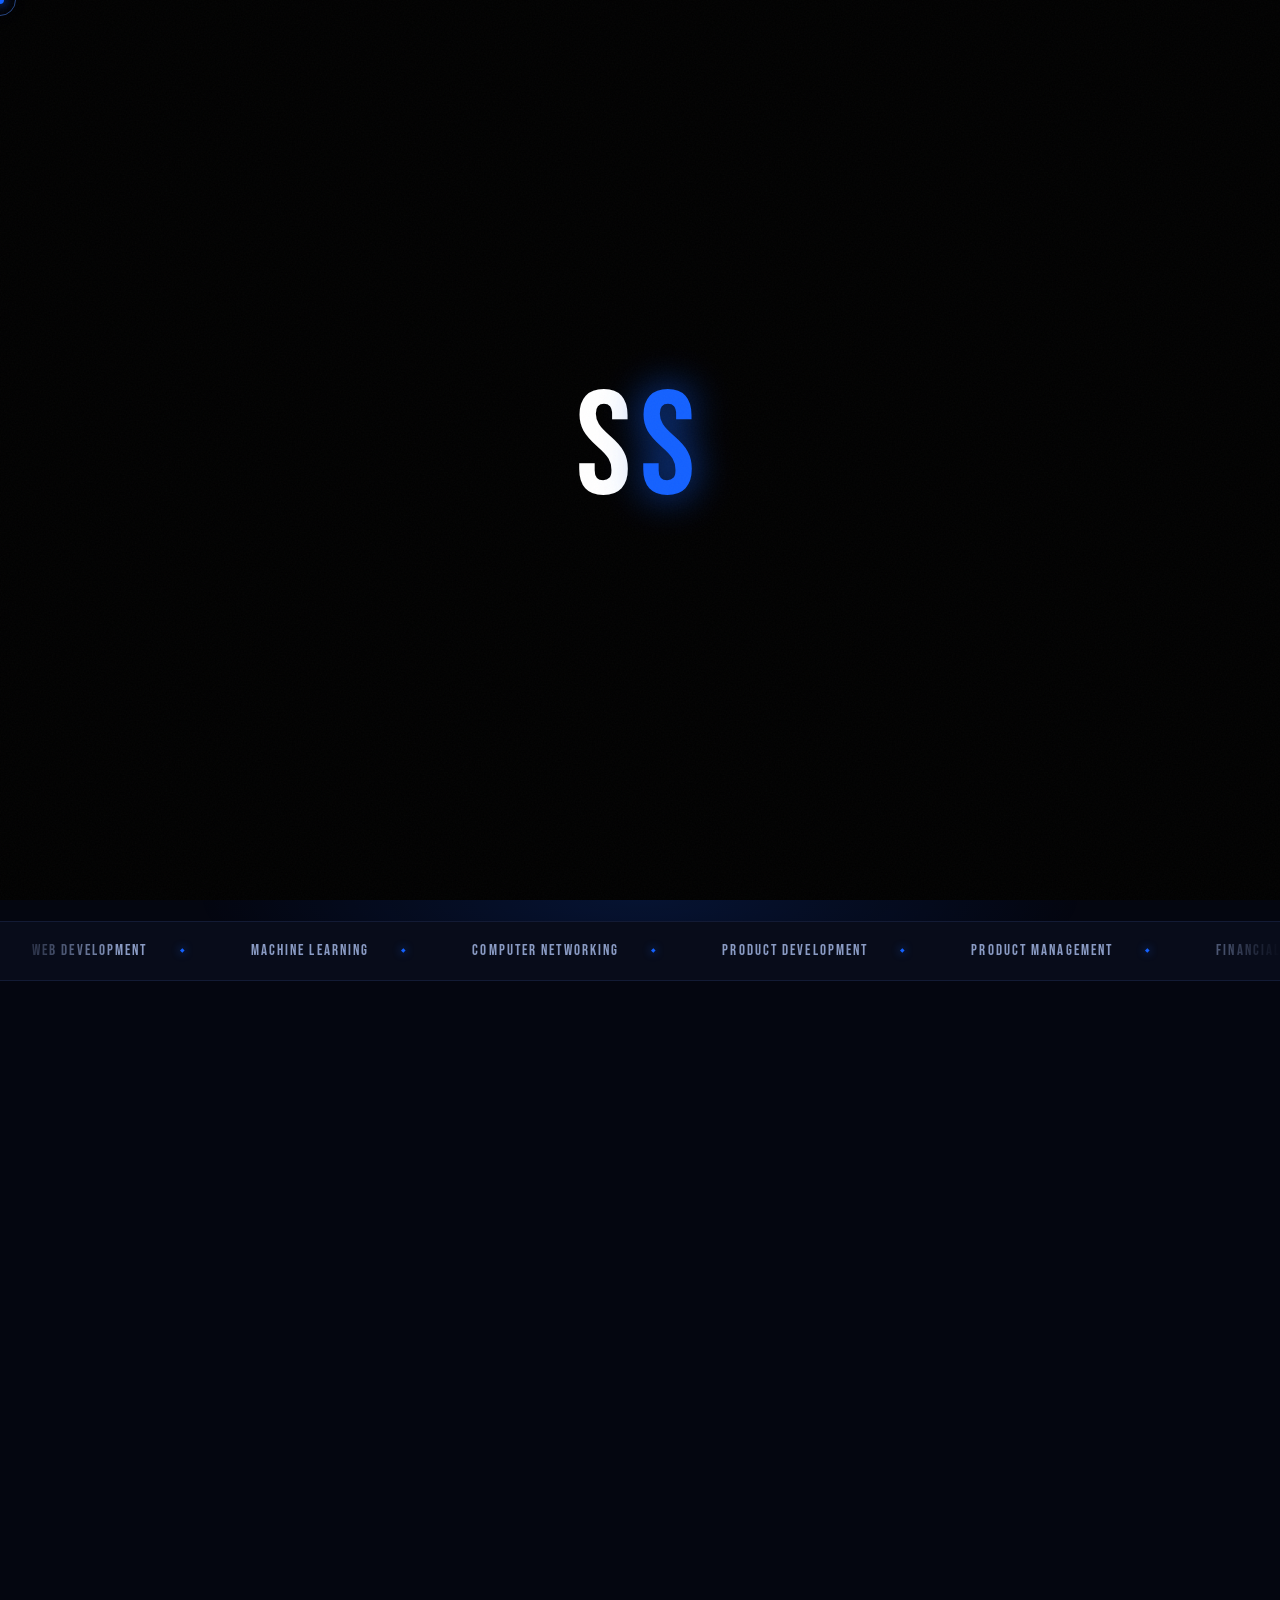
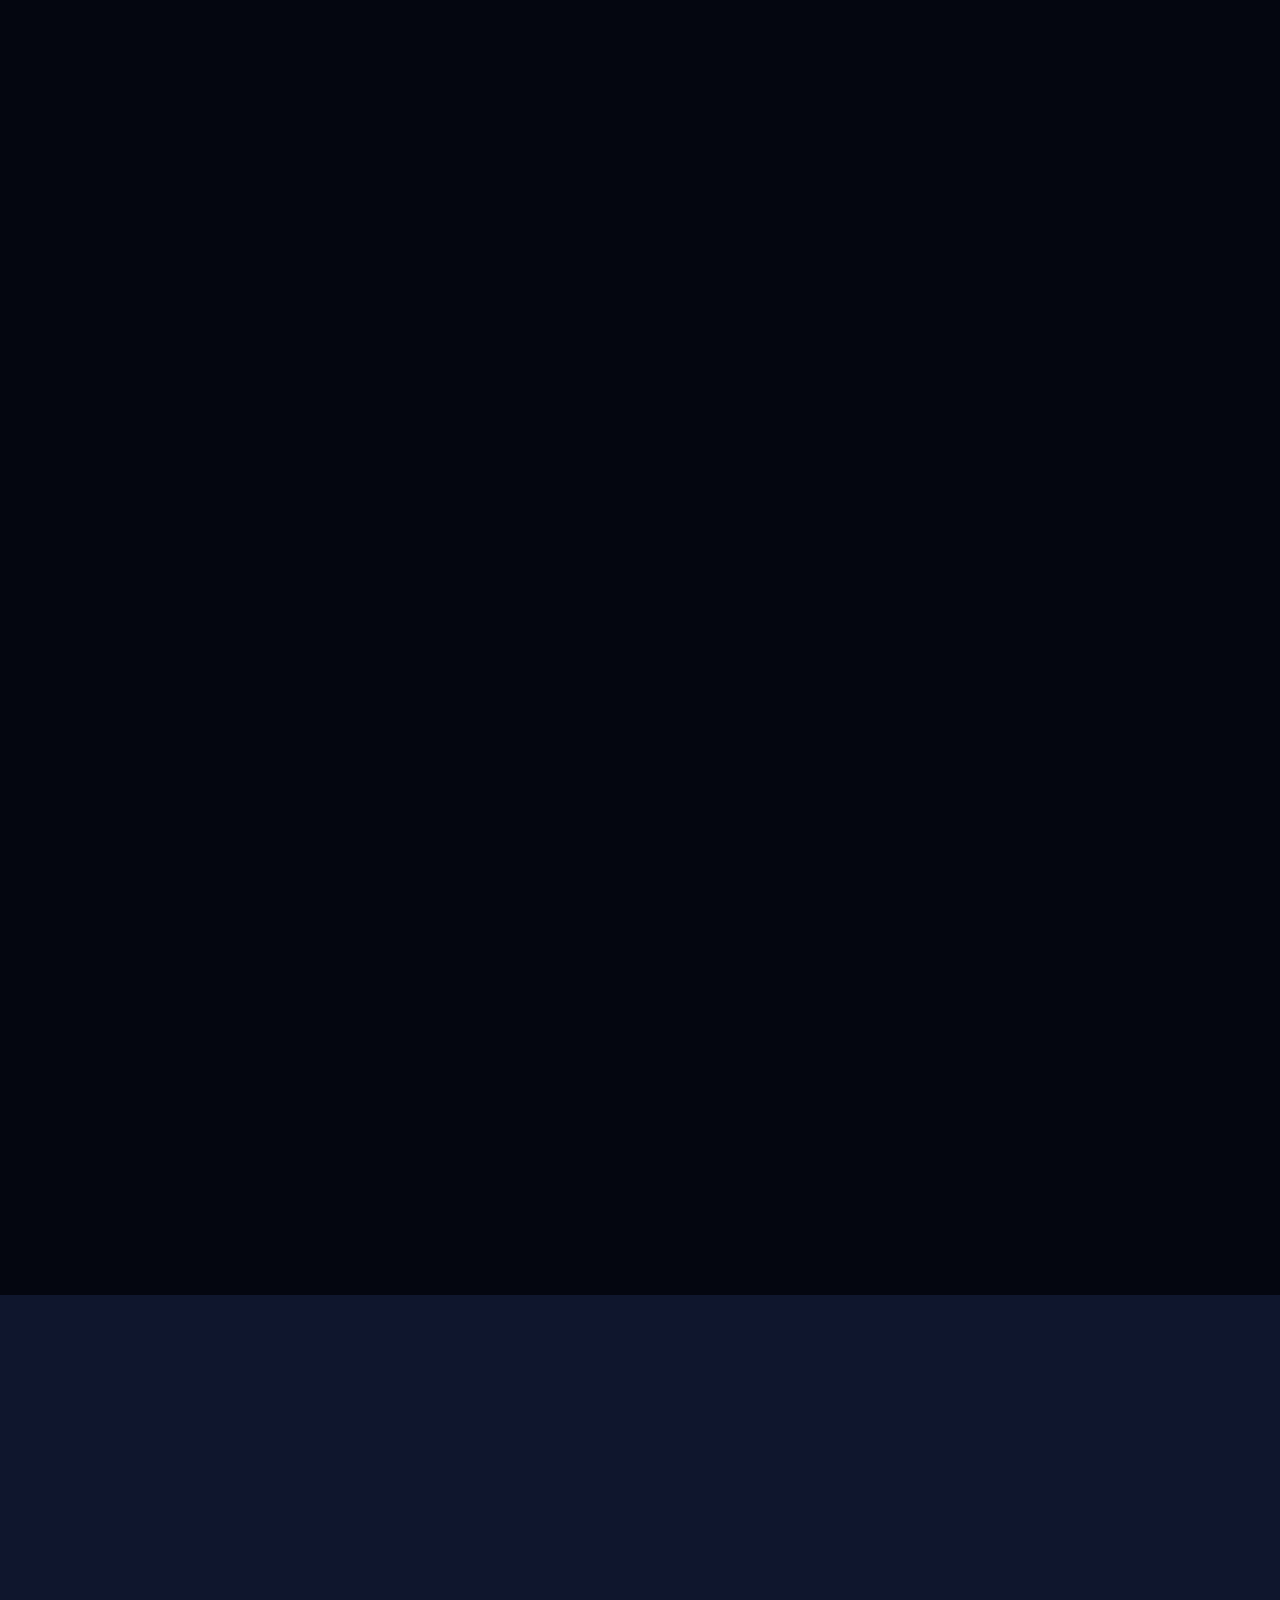
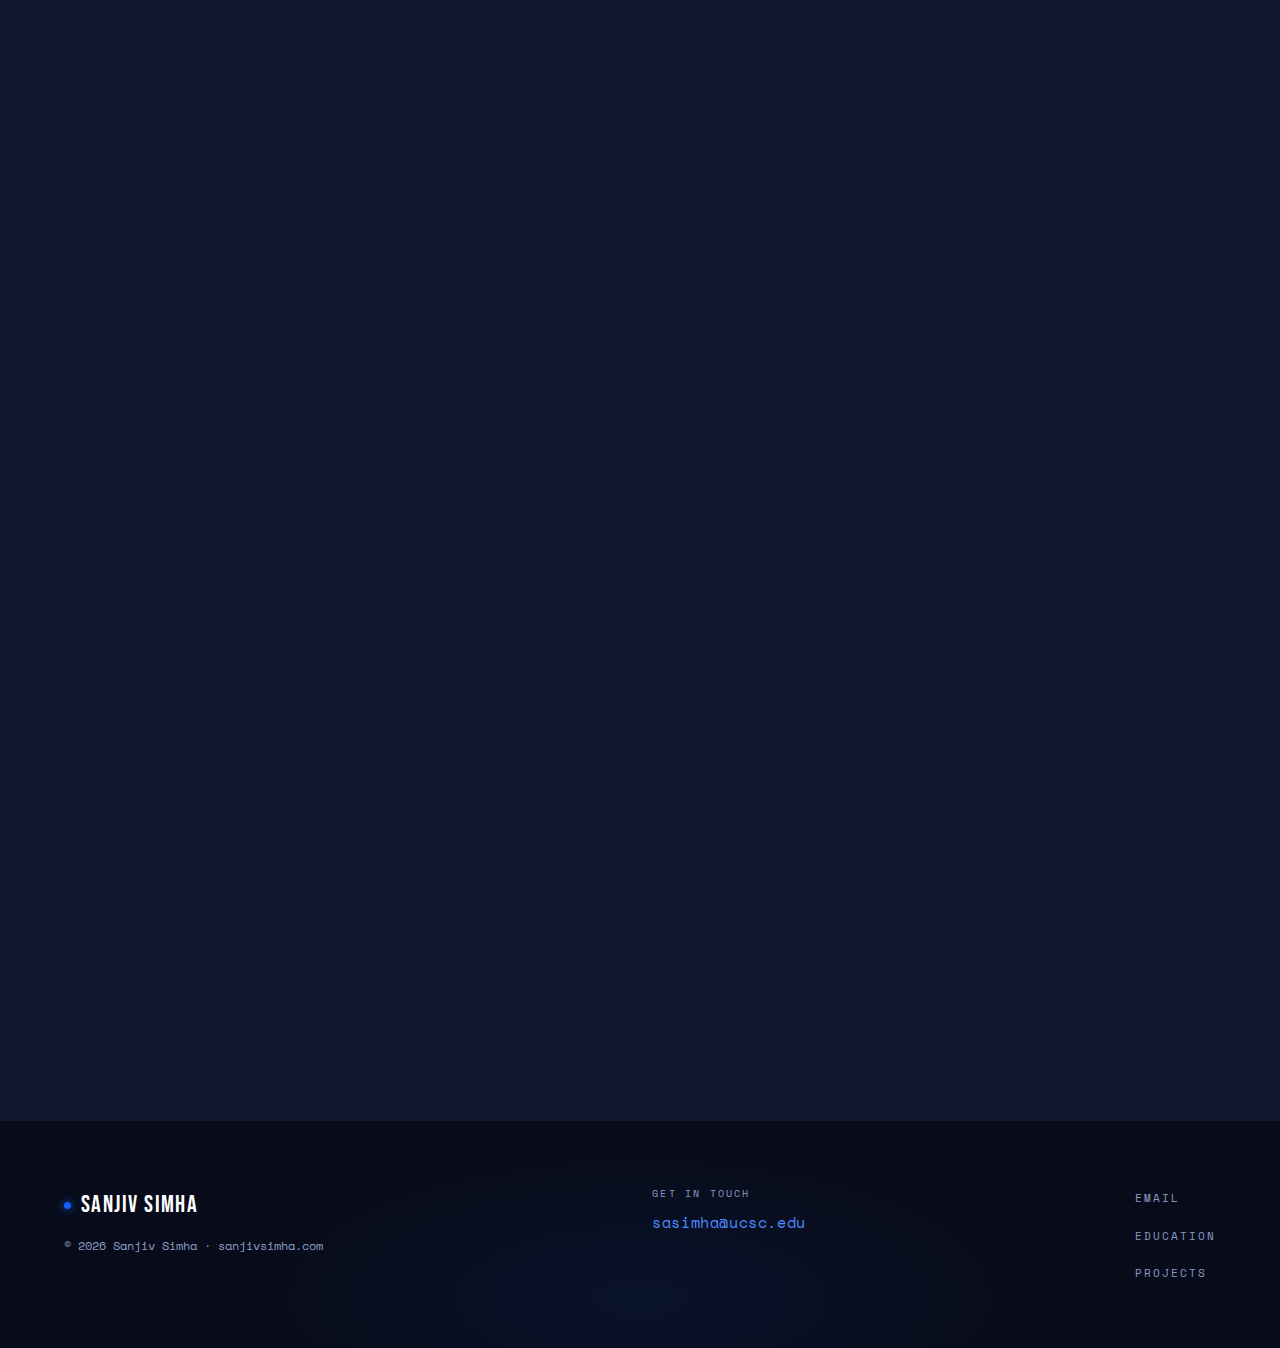
<file: index.html>
<!doctype html>
<html lang="en">
<head>
  <meta charset="UTF-8" />
  <meta name="viewport" content="width=device-width, initial-scale=1.0" />
  <title>Sanjiv Simha</title>
  <link rel="icon" href="/images/logo.jpg" type="image/jpeg" />
  <link rel="preconnect" href="https://fonts.googleapis.com" />
  <link rel="preconnect" href="https://fonts.gstatic.com" crossorigin />
  <link href="https://fonts.googleapis.com/css2?family=Bebas+Neue&family=Syne:wght@400;600;700;800&family=Space+Mono:ital,wght@0,400;0,700;1,400&display=swap" rel="stylesheet" />
  <link rel="stylesheet" href="/styles.css" />
</head>
<body>

  <!-- CURSOR -->
  <div class="cursor" id="cursor"></div>
  <div class="cursor-ring" id="cursor-ring"></div>

  <!-- INTRO -->
  <div id="intro">
    <div class="intro-logo">S<span class="accent">S</span><div class="intro-bar"></div></div>
  </div>

  <!-- NAV -->
  <nav class="nav" id="nav">
    <a href="#home" class="nav-brand"><span class="brand-dot"></span>Sanjiv Simha</a>
    <ul class="nav-links">
      <li><a href="#home" class="active">Home</a></li>
      <li><a href="#education">Education</a></li>
      <li><a href="#projects">Projects</a></li>
      <li><a href="#contact">Contact</a></li>
    </ul>
    <a href="mailto:sasimha@ucsc.edu" class="nav-email">Email Me</a>
    <button class="nav-toggle" id="nav-toggle" aria-label="Toggle menu">
      <span></span><span></span><span></span>
    </button>
  </nav>
  <div class="nav-mobile">
    <a href="#home">Home</a>
    <a href="#education">Education</a>
    <a href="#projects">Projects</a>
    <a href="#contact">Contact</a>
    <a href="mailto:sasimha@ucsc.edu">Email</a>
  </div>

  <!-- HERO -->
  <section class="hero" id="home">
    <div class="hero-left">
      <div class="hero-eyebrow">
        <span class="eyebrow-line"></span>UC Santa Cruz &middot; Junior &middot; TIM
      </div>
      <h1 class="hero-title">SANJIV<br><span class="name-blue">SIMHA</span></h1>
      <p class="hero-role">Web Developer &middot; Product Manager &middot; CS Student</p>
      <p class="hero-bio">
        Senior at UC Santa Cruz pursuing B.S. Technology and Information Management.
        Web Services Technician at UCSC IT. Passionate about building things at the
        intersection of technology and business.
      </p>
      <div class="hero-cta">
        <a href="#projects" class="btn btn-blue"><span>View Projects &rarr;</span></a>
        <a href="mailto:sasimha@ucsc.edu" class="btn btn-ghost">Get in Touch</a>
      </div>
    </div>
    <div class="hero-right">
      <img src="/images/homepageimage.jpeg" alt="Sanjiv Simha at Shadowbrook Restaurant" loading="eager" />
      <div class="hero-overlay"></div>
      <span class="hero-caption">Shadowbrook &middot; Capitola &middot; Dec 2025</span>
    </div>
    <div class="hero-ambient"></div>
  </section>

  <!-- MARQUEE -->
  <div class="marquee-wrap">
    <div class="marquee-track">
      <span class="marquee-item">Web Development</span>
      <span class="marquee-item">Machine Learning</span>
      <span class="marquee-item">Computer Networking</span>
      <span class="marquee-item">Product Development</span>
      <span class="marquee-item">Product Management</span>
      <span class="marquee-item">Financial Modeling</span>
      <span class="marquee-item">UC Santa Cruz</span>
      <span class="marquee-item">TIM &middot; Class of 2026</span>
      <span class="marquee-item">Web Development</span>
      <span class="marquee-item">Machine Learning</span>
      <span class="marquee-item">Computer Networking</span>
      <span class="marquee-item">Product Development</span>
      <span class="marquee-item">Product Management</span>
      <span class="marquee-item">Financial Modeling</span>
      <span class="marquee-item">UC Santa Cruz</span>
      <span class="marquee-item">TIM &middot; Class of 2026</span>
    </div>
  </div>

  <!-- STATS -->
  <div class="stats-bar reveal">
    <div class="stat">
      <span class="stat-num">8<span class="acc">+</span></span>
      <span class="stat-label">Portfolio Projects</span>
    </div>
    <div class="stat">
      <span class="stat-num">3<span class="acc">rd</span></span>
      <span class="stat-label">Year at UC Santa Cruz</span>
    </div>
    <div class="stat">
      <span class="stat-num">2<span class="acc">&times;</span></span>
      <span class="stat-label">Dean&rsquo;s List Honoree</span>
    </div>
  </div>

  <!-- EDUCATION -->
  <section class="edu-section reveal" id="education">
    <div class="section-header">
      <p class="section-eyebrow">Background</p>
      <h2 class="section-title">Education</h2>
    </div>
    <div class="edu-grid">
      <div class="edu-main">
        <p class="edu-date">Fall 2023 &ndash; June 2026</p>
        <h3 class="edu-uni">UC Santa Cruz</h3>
        <p class="edu-degree">
          Bachelor of Science<br>
          Technology and Information Management
        </p>
        <div class="edu-badges">
          <span class="edu-badge hl">Dean&rsquo;s List &mdash; Winter 2024</span>
          <span class="edu-badge hl">Dean&rsquo;s List &mdash; Winter 2025</span>
          <span class="edu-badge">TIM Major</span>
          <span class="edu-badge">In Progress</span>
        </div>
        <p class="edu-body">
          Currently working as a Web Services Technician with UCSC IT Services,
          maintaining and enhancing the university&rsquo;s WordPress-based CMS infrastructure
          and building custom block functionality using PHP, CSS, and JavaScript.
        </p>
      </div>
      <div class="edu-img-side">
        <img class="edu-seal" src="/images/ucsc-seal.jpg" alt="UC Santa Cruz Seal" loading="lazy" />
      </div>
    </div>
  </section>

  <!-- COURSEWORK -->
  <section class="courses-section reveal">
    <p class="courses-eyebrow">Coursework</p>
    <div class="courses-grid">
      <div class="course-cell" data-n="01">Business Information Systems</div>
      <div class="course-cell" data-n="02">Management of Technology</div>
      <div class="course-cell" data-n="03">Computer Networks</div>
      <div class="course-cell" data-n="04">Optimization for Management</div>
      <div class="course-cell" data-n="05">Programming Abstractions: Python</div>
      <div class="course-cell" data-n="06">Computer Systems &amp; C Programming</div>
      <div class="course-cell" data-n="07">Vector Calculus</div>
      <div class="course-cell" data-n="08">Applied Mathematics</div>
    </div>
  </section>

  <!-- PROJECTS -->
  <section id="projects" class="projects-section">
    <div class="section-header reveal">
      <p class="section-eyebrow">Portfolio</p>
      <h2 class="section-title">Projects</h2>
      <p class="section-sub">A showcase of portfolio projects spanning web development, product strategy, financial modeling, and computer networks.</p>
    </div>
    <div class="projects-grid">

      <a class="proj-card reveal"
         href="https://github.com/SanjivSimha/TCP-Based-Peer-to-Peer-Chat-System-with-Custom-Application-Protocol"
         target="_blank" rel="noopener">
        <div class="proj-img-wrap">
          <img class="proj-img" src="/images/tcpbasedconnection.png" alt="TCP-Based Peer-to-Peer Chat System" loading="lazy" />
          <div class="proj-img-overlay"></div>
        </div>
        <div class="proj-body">
          <h3 class="proj-title">TCP-Based Peer-to-Peer Chat System</h3>
          <p class="proj-desc">Custom application protocol with peer discovery and reliable TCP messaging.</p>
          <span class="proj-link">View on GitHub &rarr;</span>
        </div>
      </a>

      <a class="proj-card reveal reveal-d1"
         href="https://docs.google.com/document/d/10Bh6J7LgaS46FXSU45y5DGhK0z4nVjEwPdfF7_kg1sg/edit?usp=sharing"
         target="_blank" rel="noopener">
        <div class="proj-img-wrap">
          <img class="proj-img" src="/images/proddevforvrsystem.png" alt="Product Development for VR System" loading="lazy" />
          <div class="proj-img-overlay"></div>
        </div>
        <div class="proj-body">
          <h3 class="proj-title">Product Development for VR System</h3>
          <p class="proj-desc">End-to-end product dissection and systems analysis of a console VR platform.</p>
          <span class="proj-link">View Report &rarr;</span>
        </div>
      </a>

      <a class="proj-card reveal reveal-d2"
         href="https://docs.google.com/document/d/1nk6AzDToGn0FWg5UmJ5cpotULLIUqiUZi-R_jhReJdc/edit?usp=sharing"
         target="_blank" rel="noopener">
        <div class="proj-img-wrap">
          <img class="proj-img" src="/images/proddevanalysismicrosoft.png" alt="Competitive Strategy Analysis Microsoft" loading="lazy" />
          <div class="proj-img-overlay"></div>
        </div>
        <div class="proj-body">
          <h3 class="proj-title">Product Development &amp; Competitive Strategy &mdash; Microsoft</h3>
          <p class="proj-desc">Market landscape study with roadmap recommendations for a next-gen productivity suite.</p>
          <span class="proj-link">View Report &rarr;</span>
        </div>
      </a>

      <a class="proj-card reveal"
         href="https://docs.google.com/document/d/1gYiIRj_sZ9th0EM1dZdyZw8Nd574B_uALraBsGWmH5s/edit?usp=sharing"
         target="_blank" rel="noopener">
        <div class="proj-img-wrap">
          <img class="proj-img" src="/images/financialmodelingvrsystem.png" alt="Financial Modeling VR Entertainment System" loading="lazy" />
          <div class="proj-img-overlay"></div>
        </div>
        <div class="proj-body">
          <h3 class="proj-title">Financial Modeling for Virtual Reality Entertainment System</h3>
          <p class="proj-desc">Revenue forecast, cost structure, and ROI analysis for an immersive VR entertainment system concept.</p>
          <span class="proj-link">View Report &rarr;</span>
        </div>
      </a>

      <a class="proj-card reveal reveal-d1"
         href="https://drive.google.com/drive/folders/1lDpxITlJ0D5zi7RWW_FI4RNxYC29FhSu?usp=sharing"
         target="_blank" rel="noopener">
        <div class="proj-img-wrap">
          <img class="proj-img" src="/images/supplychainmanagement.png" alt="Supply Chain Optimization" loading="lazy" />
          <div class="proj-img-overlay"></div>
        </div>
        <div class="proj-body">
          <h3 class="proj-title">Supply Chain Optimization</h3>
          <p class="proj-desc">Network analysis and cost-reduction strategy to improve fulfillment speed and reliability.</p>
          <span class="proj-link">View Files &rarr;</span>
        </div>
      </a>

      <a class="proj-card reveal reveal-d2"
         href="https://drive.google.com/drive/folders/1hB6-wY1ffOEvn9UFnuWS7-7j8zWDPrGm?usp=sharing"
         target="_blank" rel="noopener">
        <div class="proj-img-wrap">
          <img class="proj-img" src="/images/adstreamoptimization.png" alt="Adstream Digital Advertising Optimization" loading="lazy" />
          <div class="proj-img-overlay"></div>
        </div>
        <div class="proj-body">
          <h3 class="proj-title">Adstream Digital Advertising Platform Optimization</h3>
          <p class="proj-desc">Performance audit and workflow redesign to boost campaign throughput and accuracy.</p>
          <span class="proj-link">View Files &rarr;</span>
        </div>
      </a>

      <a class="proj-card reveal"
         href="https://docs.google.com/document/d/1B2bdm3f5RXOAhx1a9tVjMRinmueALRoB8A0oZt9XfEs/edit?usp=sharing"
         target="_blank" rel="noopener">
        <div class="proj-img-wrap">
          <img class="proj-img" src="/images/financialmodelingfortechdev.png" alt="Financial Modeling for Technology Development" loading="lazy" />
          <div class="proj-img-overlay"></div>
        </div>
        <div class="proj-body">
          <h3 class="proj-title">Financial Modeling for Technology Development</h3>
          <p class="proj-desc">Investment case modeling with scenario analysis for R&amp;D-led product growth.</p>
          <span class="proj-link">View Report &rarr;</span>
        </div>
      </a>

      <a class="proj-card reveal reveal-d1"
         href="https://docs.google.com/document/d/107WYCIss5HNznVgofspW6yAsGcJiGNmAbHGSxNrTO5M/edit?usp=sharing"
         target="_blank" rel="noopener">
        <div class="proj-img-wrap">
          <img class="proj-img" src="/images/conceptualdesignforindoormobilerobot.png" alt="Conceptual Design for Indoor Mobile Robot" loading="lazy" />
          <div class="proj-img-overlay"></div>
        </div>
        <div class="proj-body">
          <h3 class="proj-title">Conceptual Design for Indoor Mobile Robot</h3>
          <p class="proj-desc">Concept architecture, sensing stack, and mobility analysis for an indoor service robot.</p>
          <span class="proj-link">View Report &rarr;</span>
        </div>
      </a>

    </div>
  </section>

  <!-- FOOTER / CONTACT -->
  <footer id="contact">
    <div class="footer-inner">
      <div class="footer-left">
        <a href="#home" class="footer-brand"><span class="brand-dot"></span>Sanjiv Simha</a>
        <p class="footer-copy">&copy; 2026 Sanjiv Simha &middot; sanjivsimha.com</p>
      </div>
      <div class="footer-center">
        <p class="footer-contact-label">Get in touch</p>
        <a href="mailto:sasimha@ucsc.edu" class="footer-email">sasimha@ucsc.edu</a>
      </div>
      <ul class="footer-links">
        <li><a href="mailto:sasimha@ucsc.edu">Email</a></li>
        <li><a href="#education">Education</a></li>
        <li><a href="#projects">Projects</a></li>
      </ul>
    </div>
  </footer>

  <script src="/script.js"></script>
</body>
</html>
</file>
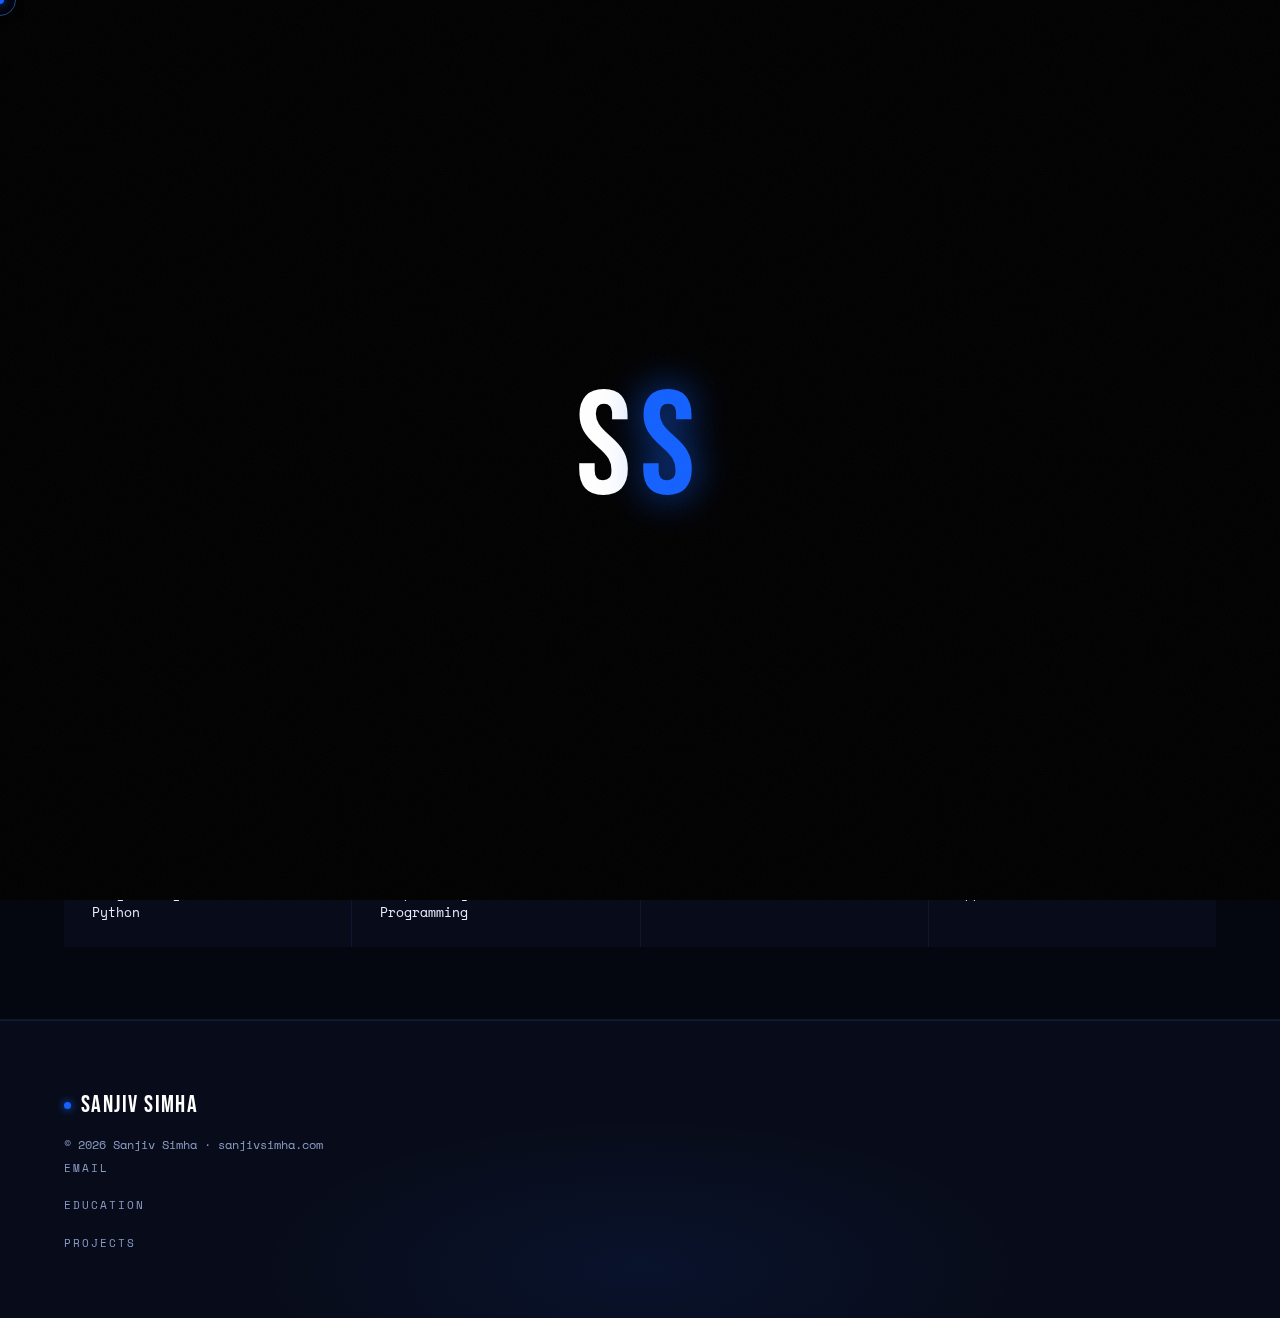
<file: education/index.html>
<!doctype html>
<html lang="en">
<head>
  <meta charset="UTF-8" />
  <meta name="viewport" content="width=device-width, initial-scale=1.0" />
  <title>Education &middot; Sanjiv Simha</title>
  <link rel="icon" href="/images/logo.jpg" type="image/jpeg" />
  <link rel="preconnect" href="https://fonts.googleapis.com" />
  <link rel="preconnect" href="https://fonts.gstatic.com" crossorigin />
  <link href="https://fonts.googleapis.com/css2?family=Bebas+Neue&family=Syne:wght@400;600;700;800&family=Space+Mono:ital,wght@0,400;0,700;1,400&display=swap" rel="stylesheet" />
  <link rel="stylesheet" href="/styles.css" />
</head>
<body>

  <div class="cursor" id="cursor"></div>
  <div class="cursor-ring" id="cursor-ring"></div>

  <div id="intro">
    <div class="intro-logo">S<span class="accent">S</span><div class="intro-bar"></div></div>
  </div>

  <nav class="nav" id="nav">
    <a href="/" class="nav-brand"><span class="brand-dot"></span>Sanjiv Simha</a>
    <ul class="nav-links">
      <li><a href="/">Home</a></li>
      <li><a href="/education/" class="active">Education</a></li>
      <li><a href="/projects/">Projects</a></li>
      <li><a href="/events/">Events</a></li>
      <li><a href="/hackathons/">Hackathons</a></li>
    </ul>
    <a href="mailto:sasimha@ucsc.edu" class="nav-email">Email Me</a>
    <button class="nav-toggle" id="nav-toggle" aria-label="Toggle menu">
      <span></span><span></span><span></span>
    </button>
  </nav>
  <div class="nav-mobile">
    <a href="/">Home</a>
    <a href="/education/">Education</a>
    <a href="/projects/">Projects</a>
    <a href="/events/">Events</a>
    <a href="/hackathons/">Hackathons</a>
    <a href="mailto:sasimha@ucsc.edu">Email</a>
  </div>

  <header class="page-header">
    <span class="page-header-bg">EDU</span>
    <p class="page-header-label">Background</p>
    <h1 class="page-header-title">Education</h1>
    <p class="page-header-sub">University of California, Santa Cruz &mdash; pursuing a B.S. in Technology and Information Management, expected June 2026.</p>
  </header>

  <section class="edu-section reveal">
    <div class="edu-grid">
      <div class="edu-main">
        <p class="edu-date">Fall 2023 &ndash; June 2026</p>
        <h2 class="edu-uni">UC Santa Cruz</h2>
        <p class="edu-degree">
          Bachelor of Science<br>
          Technology and Information Management
        </p>
        <div class="edu-badges">
          <span class="edu-badge hl">Dean&rsquo;s List &mdash; Winter 2024</span>
          <span class="edu-badge hl">Dean&rsquo;s List &mdash; Winter 2025</span>
          <span class="edu-badge">TIM Major</span>
          <span class="edu-badge">In Progress</span>
        </div>
        <p class="edu-body">
          Currently working as a Web Services Technician with UCSC IT Services,
          maintaining and enhancing the university&rsquo;s WordPress-based CMS infrastructure
          and building custom block functionality using PHP, CSS, and JavaScript.
        </p>
      </div>
      <div class="edu-img-side">
        <img class="edu-seal" src="/images/ucsc-seal.jpg" alt="UC Santa Cruz Seal" loading="lazy" />
      </div>
    </div>
  </section>

  <section class="courses-section reveal">
    <p class="courses-eyebrow">Coursework</p>
    <div class="courses-grid">
      <div class="course-cell" data-n="01">Business Information Systems</div>
      <div class="course-cell" data-n="02">Management of Technology</div>
      <div class="course-cell" data-n="03">Computer Networks</div>
      <div class="course-cell" data-n="04">Optimization for Management</div>
      <div class="course-cell" data-n="05">Programming Abstractions: Python</div>
      <div class="course-cell" data-n="06">Computer Systems &amp; C Programming</div>
      <div class="course-cell" data-n="07">Vector Calculus</div>
      <div class="course-cell" data-n="08">Applied Mathematics</div>
    </div>
  </section>

  <footer>
    <a href="/" class="footer-brand"><span class="brand-dot"></span>Sanjiv Simha</a>
    <p class="footer-copy">&copy; 2026 Sanjiv Simha &middot; sanjivsimha.com</p>
    <ul class="footer-links">
      <li><a href="mailto:sasimha@ucsc.edu">Email</a></li>
      <li><a href="/education/">Education</a></li>
      <li><a href="/projects/">Projects</a></li>
    </ul>
  </footer>

  <script src="/script.js"></script>
</body>
</html>
</file>
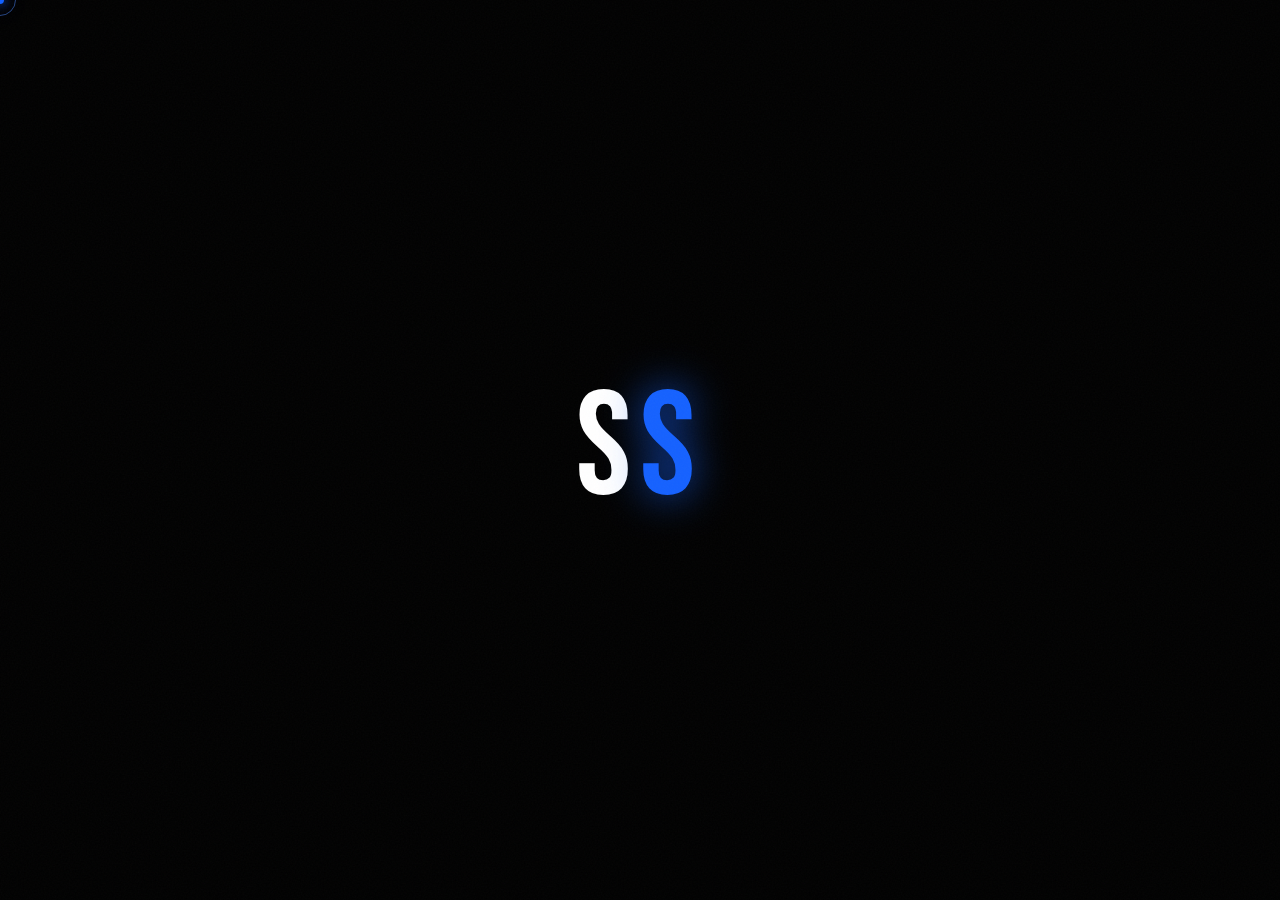
<file: events/index.html>
<!doctype html>
<html lang="en">
<head>
  <meta charset="UTF-8" />
  <meta name="viewport" content="width=device-width, initial-scale=1.0" />
  <title>Events &middot; Sanjiv Simha</title>
  <link rel="icon" href="/images/logo.jpg" type="image/jpeg" />
  <link rel="preconnect" href="https://fonts.googleapis.com" />
  <link rel="preconnect" href="https://fonts.gstatic.com" crossorigin />
  <link href="https://fonts.googleapis.com/css2?family=Bebas+Neue&family=Syne:wght@400;600;700;800&family=Space+Mono:ital,wght@0,400;0,700;1,400&display=swap" rel="stylesheet" />
  <link rel="stylesheet" href="/styles.css" />
</head>
<body>

  <div class="cursor" id="cursor"></div>
  <div class="cursor-ring" id="cursor-ring"></div>

  <div id="intro">
    <div class="intro-logo">S<span class="accent">S</span><div class="intro-bar"></div></div>
  </div>

  <nav class="nav" id="nav">
    <a href="/" class="nav-brand"><span class="brand-dot"></span>Sanjiv Simha</a>
    <ul class="nav-links">
      <li><a href="/">Home</a></li>
      <li><a href="/education/">Education</a></li>
      <li><a href="/projects/">Projects</a></li>
      <li><a href="/events/" class="active">Events</a></li>
      <li><a href="/hackathons/">Hackathons</a></li>
    </ul>
    <a href="mailto:sasimha@ucsc.edu" class="nav-email">Email Me</a>
    <button class="nav-toggle" id="nav-toggle" aria-label="Toggle menu">
      <span></span><span></span><span></span>
    </button>
  </nav>
  <div class="nav-mobile">
    <a href="/">Home</a>
    <a href="/education/">Education</a>
    <a href="/projects/">Projects</a>
    <a href="/events/">Events</a>
    <a href="/hackathons/">Hackathons</a>
    <a href="mailto:sasimha@ucsc.edu">Email</a>
  </div>

  <header class="page-header">
    <span class="page-header-bg">EVENTS</span>
    <p class="page-header-label">Calendar</p>
    <h1 class="page-header-title">Events</h1>
  </header>

  <main>
    <div class="coming-soon">
      <span class="coming-num">03</span>
      <h2 class="coming-title">Coming Soon</h2>
      <p class="coming-text">Events content is on the way. Professional conferences, networking events, and tech community gatherings.</p>
      <a href="/" class="btn btn-ghost" style="margin-top:8px;">Back to Home &rarr;</a>
    </div>
  </main>

  <footer>
    <a href="/" class="footer-brand"><span class="brand-dot"></span>Sanjiv Simha</a>
    <p class="footer-copy">&copy; 2026 Sanjiv Simha &middot; sanjivsimha.com</p>
    <ul class="footer-links">
      <li><a href="mailto:sasimha@ucsc.edu">Email</a></li>
      <li><a href="/education/">Education</a></li>
      <li><a href="/projects/">Projects</a></li>
    </ul>
  </footer>

  <script src="/script.js"></script>
</body>
</html>
</file>
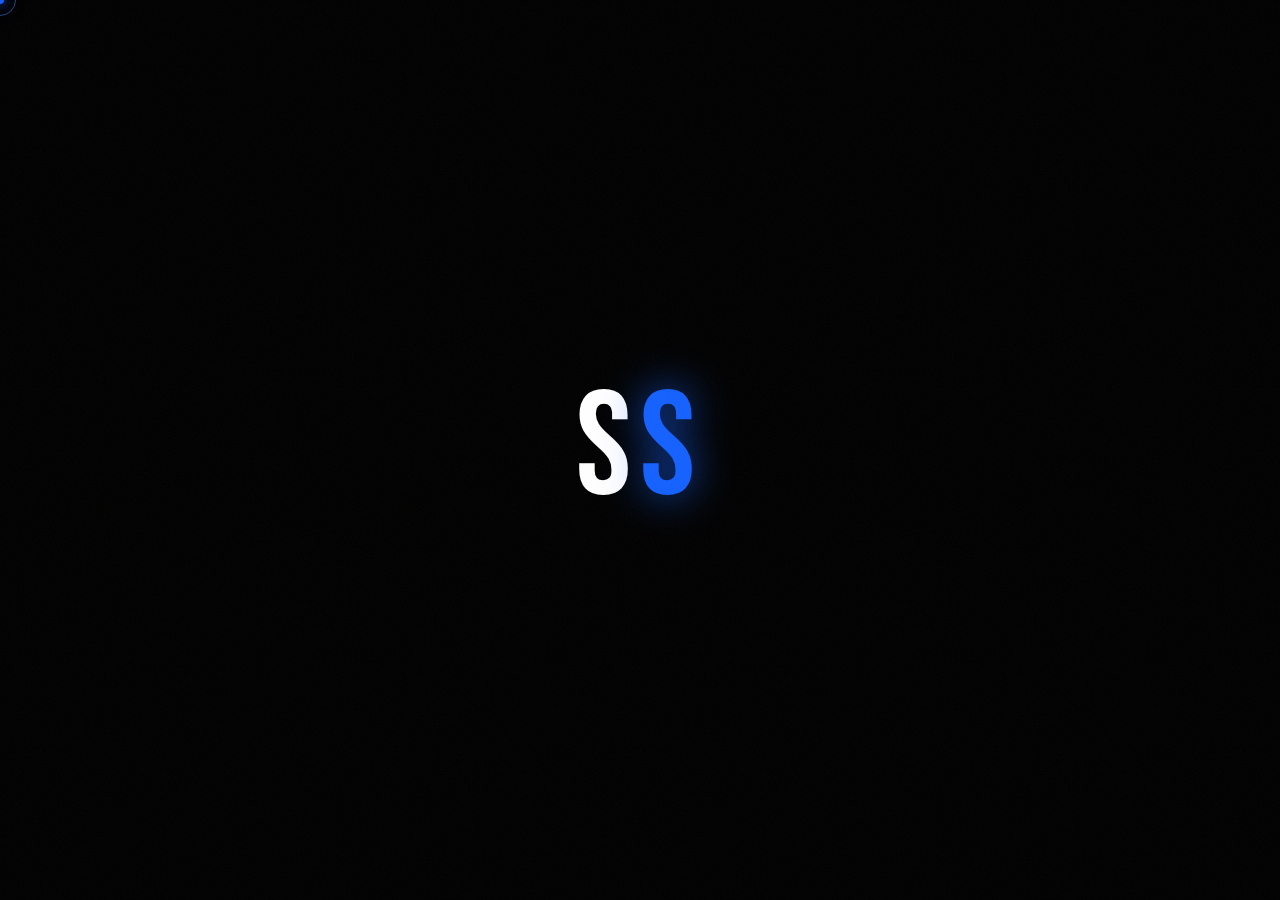
<file: hackathons/index.html>
<!doctype html>
<html lang="en">
<head>
  <meta charset="UTF-8" />
  <meta name="viewport" content="width=device-width, initial-scale=1.0" />
  <title>Hackathons &middot; Sanjiv Simha</title>
  <link rel="icon" href="/images/logo.jpg" type="image/jpeg" />
  <link rel="preconnect" href="https://fonts.googleapis.com" />
  <link rel="preconnect" href="https://fonts.gstatic.com" crossorigin />
  <link href="https://fonts.googleapis.com/css2?family=Bebas+Neue&family=Syne:wght@400;600;700;800&family=Space+Mono:ital,wght@0,400;0,700;1,400&display=swap" rel="stylesheet" />
  <link rel="stylesheet" href="/styles.css" />
</head>
<body>

  <div class="cursor" id="cursor"></div>
  <div class="cursor-ring" id="cursor-ring"></div>

  <div id="intro">
    <div class="intro-logo">S<span class="accent">S</span><div class="intro-bar"></div></div>
  </div>

  <nav class="nav" id="nav">
    <a href="/" class="nav-brand"><span class="brand-dot"></span>Sanjiv Simha</a>
    <ul class="nav-links">
      <li><a href="/">Home</a></li>
      <li><a href="/education/">Education</a></li>
      <li><a href="/projects/">Projects</a></li>
      <li><a href="/events/">Events</a></li>
      <li><a href="/hackathons/" class="active">Hackathons</a></li>
    </ul>
    <a href="mailto:sasimha@ucsc.edu" class="nav-email">Email Me</a>
    <button class="nav-toggle" id="nav-toggle" aria-label="Toggle menu">
      <span></span><span></span><span></span>
    </button>
  </nav>
  <div class="nav-mobile">
    <a href="/">Home</a>
    <a href="/education/">Education</a>
    <a href="/projects/">Projects</a>
    <a href="/events/">Events</a>
    <a href="/hackathons/">Hackathons</a>
    <a href="mailto:sasimha@ucsc.edu">Email</a>
  </div>

  <header class="page-header">
    <span class="page-header-bg">HACK</span>
    <p class="page-header-label">Competitions</p>
    <h1 class="page-header-title">Hackathons</h1>
  </header>

  <main>
    <div class="coming-soon">
      <span class="coming-num">04</span>
      <h2 class="coming-title">Coming Soon</h2>
      <p class="coming-text">Hackathons content is on the way. Competitive coding events and innovation challenges where ideas become working products.</p>
      <a href="/" class="btn btn-ghost" style="margin-top:8px;">Back to Home &rarr;</a>
    </div>
  </main>

  <footer>
    <a href="/" class="footer-brand"><span class="brand-dot"></span>Sanjiv Simha</a>
    <p class="footer-copy">&copy; 2026 Sanjiv Simha &middot; sanjivsimha.com</p>
    <ul class="footer-links">
      <li><a href="mailto:sasimha@ucsc.edu">Email</a></li>
      <li><a href="/education/">Education</a></li>
      <li><a href="/projects/">Projects</a></li>
    </ul>
  </footer>

  <script src="/script.js"></script>
</body>
</html>
</file>
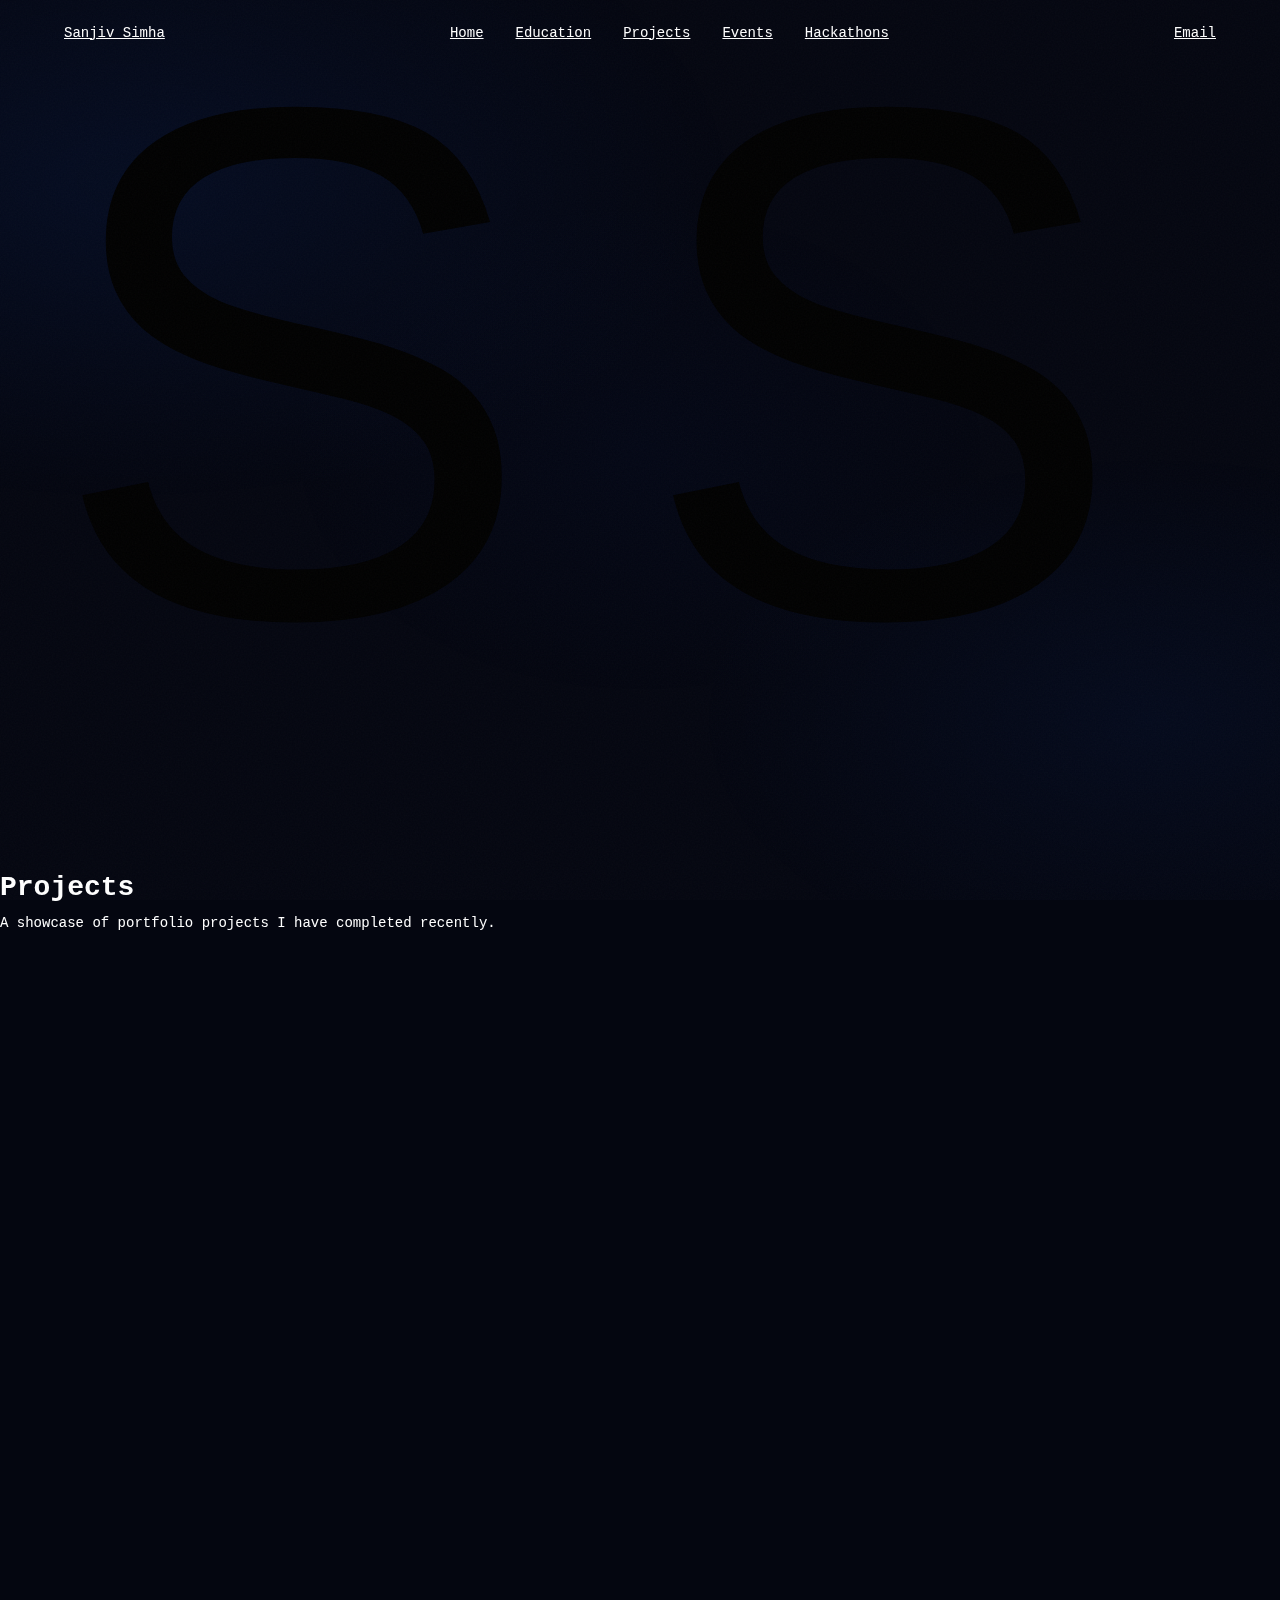
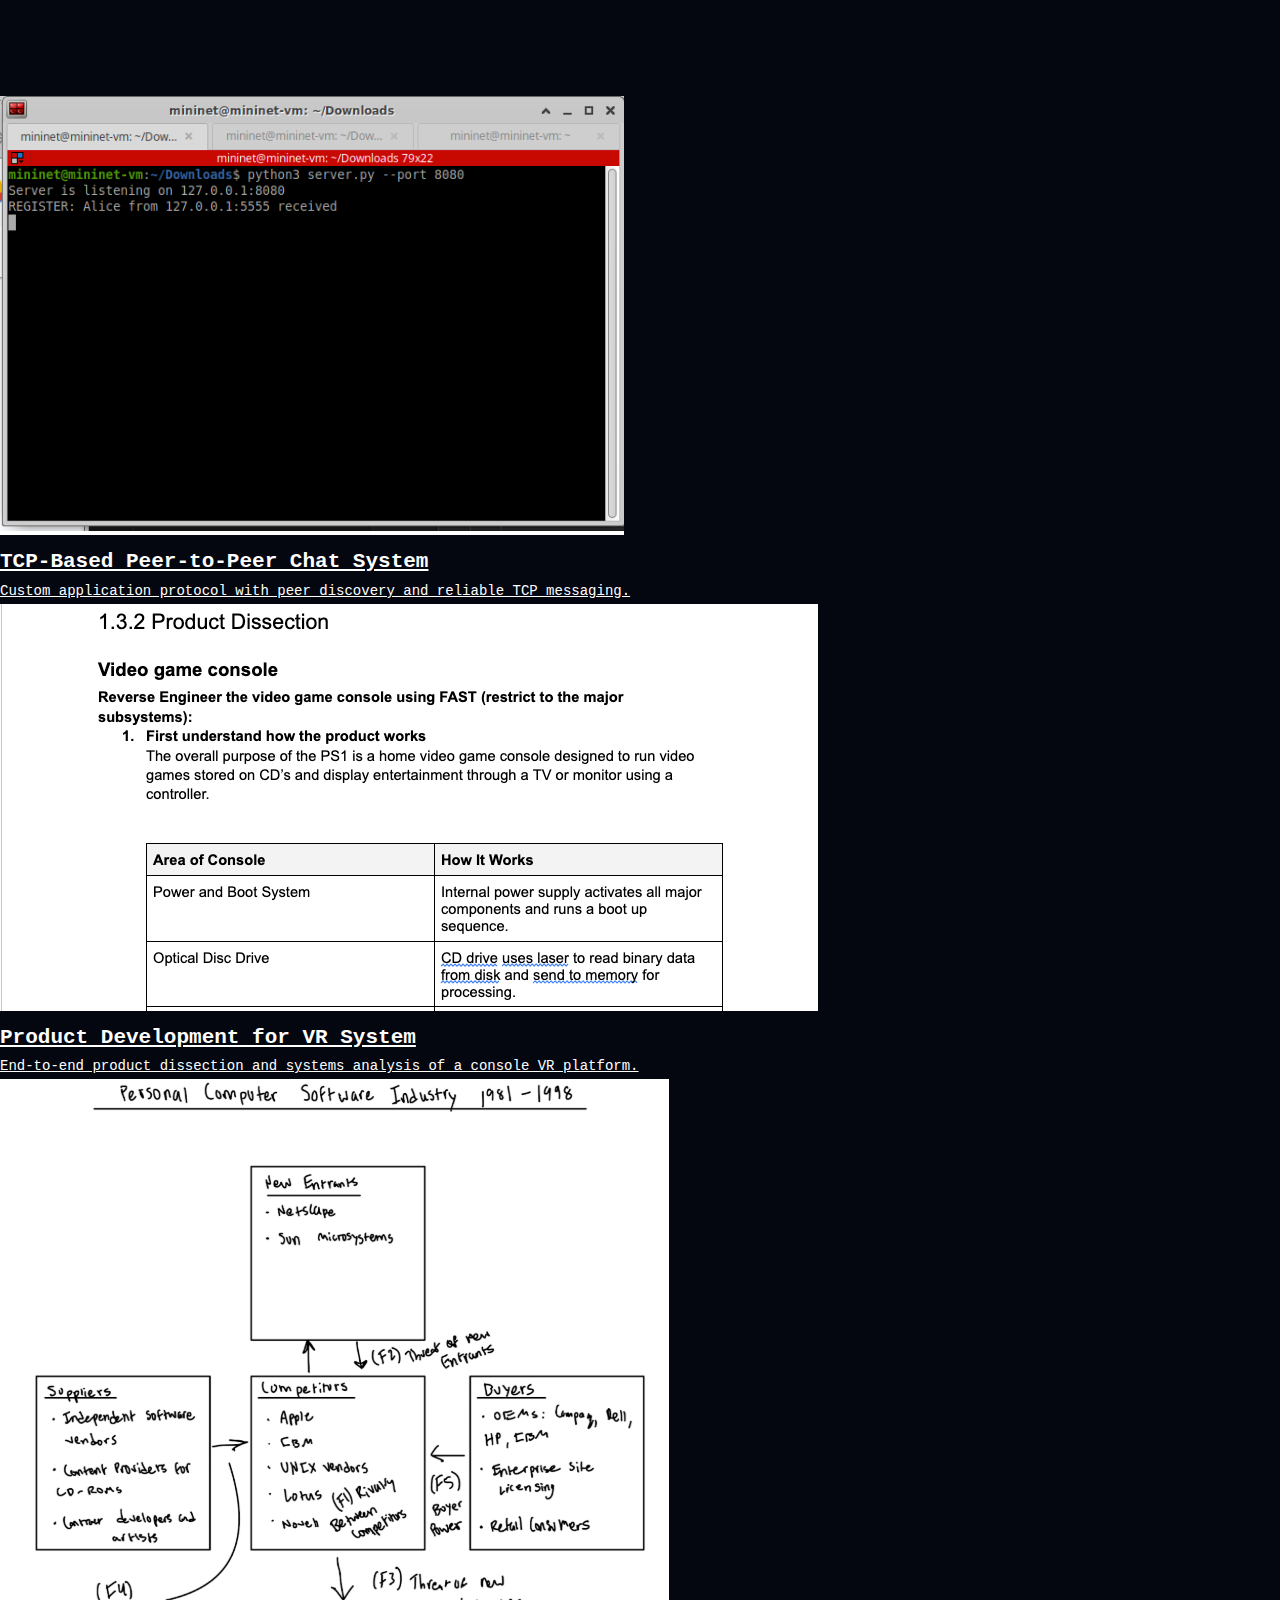
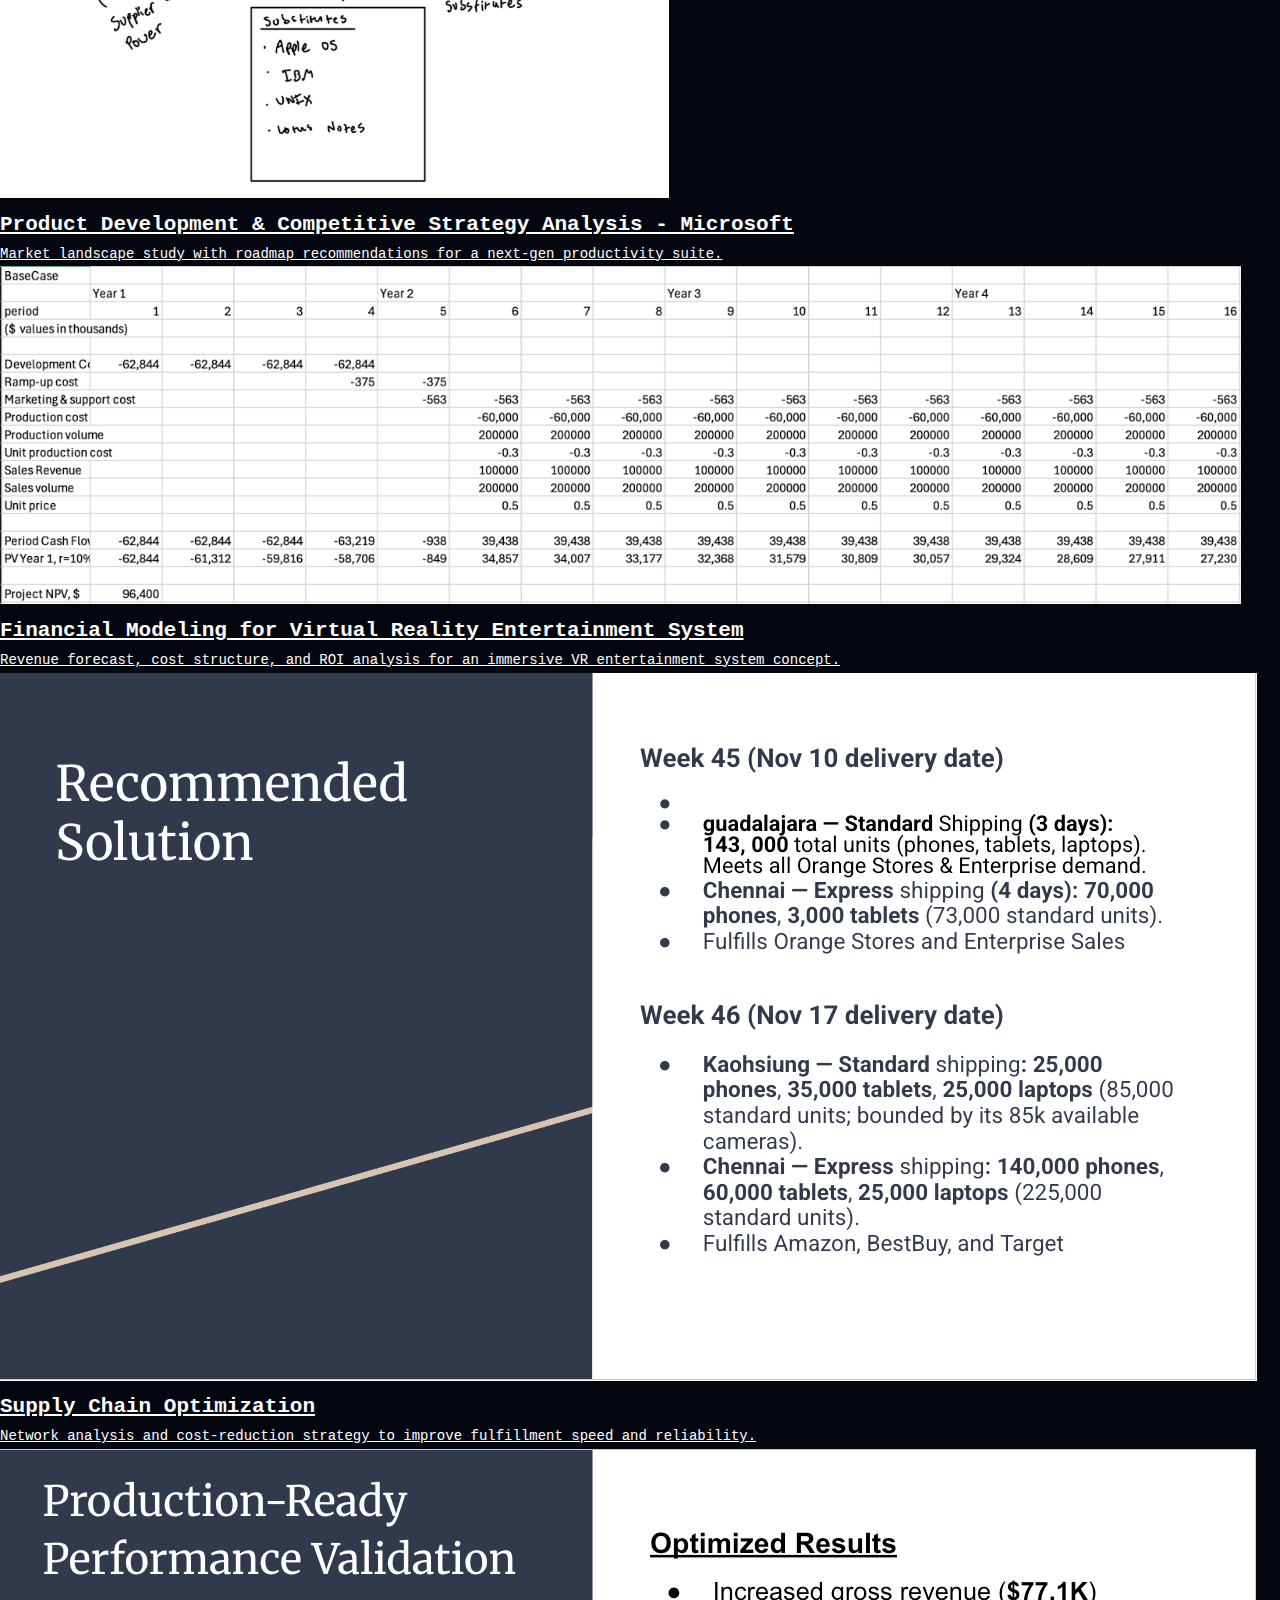
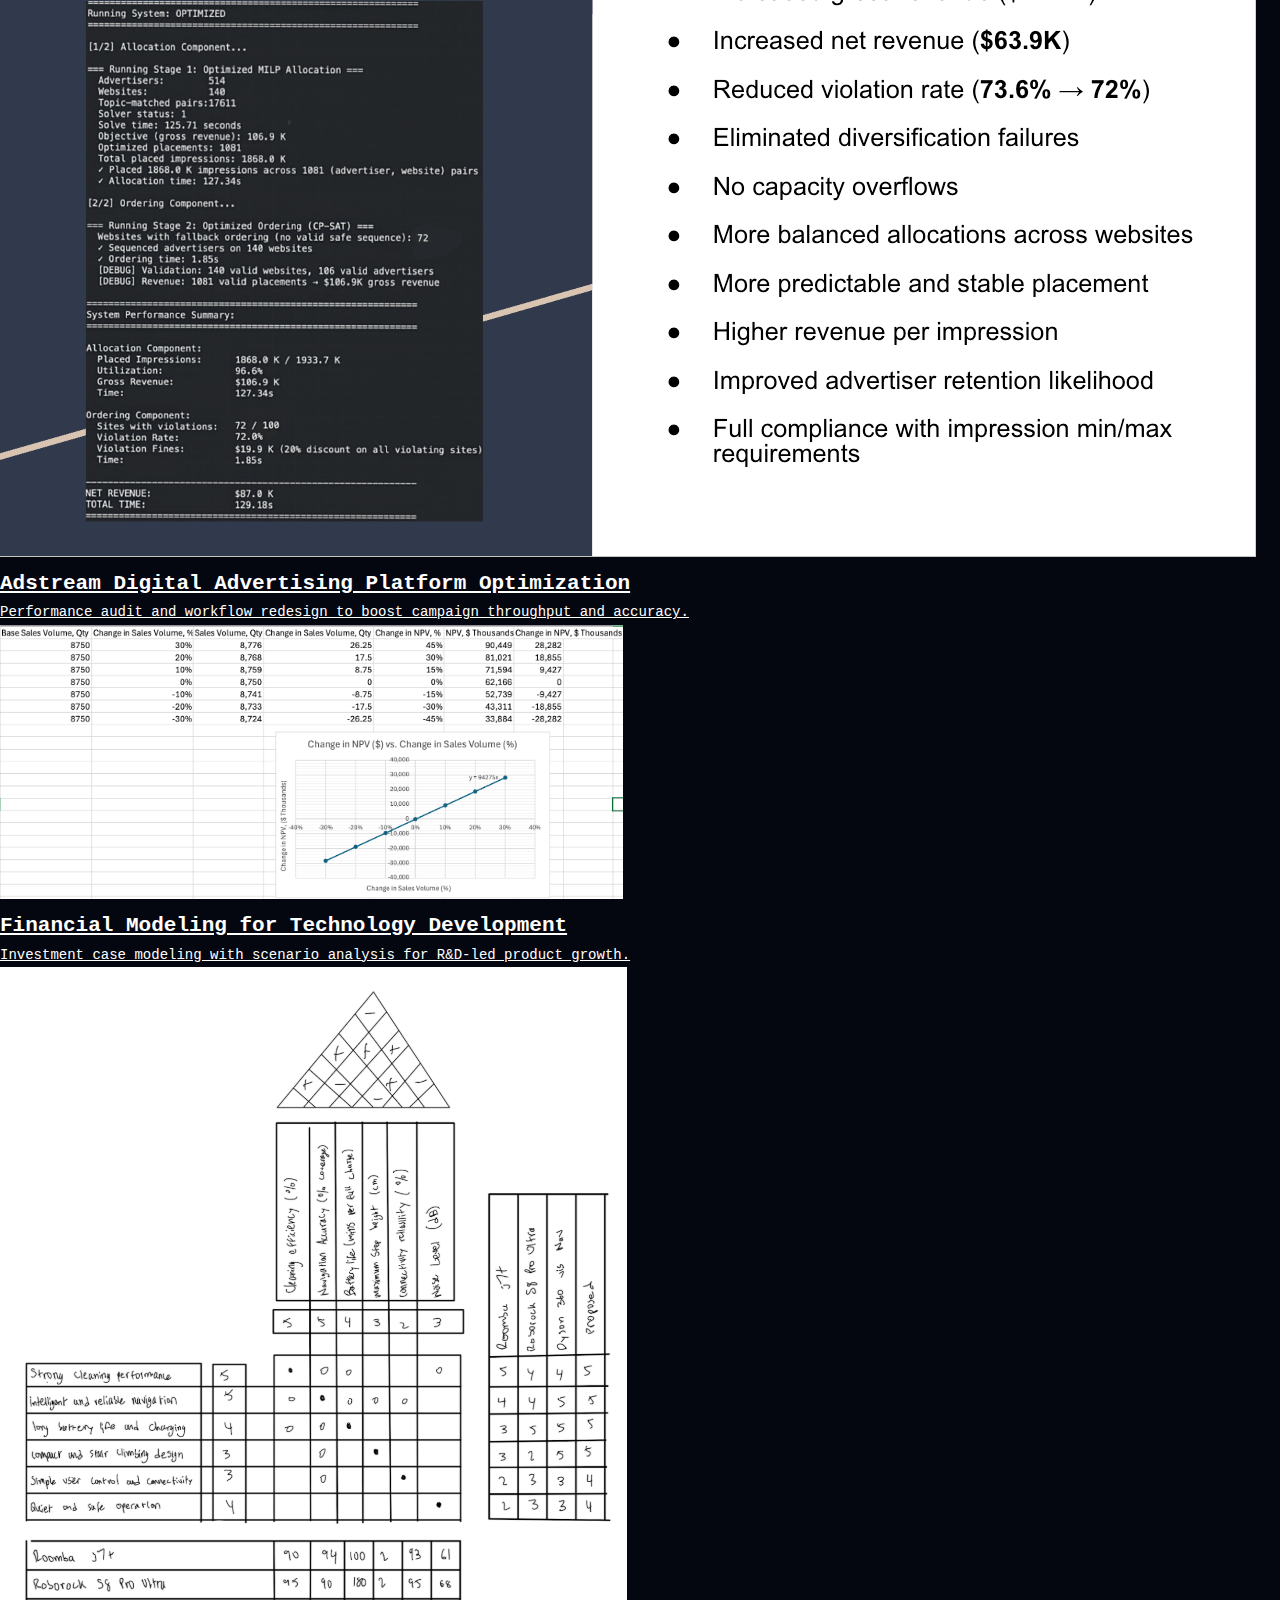
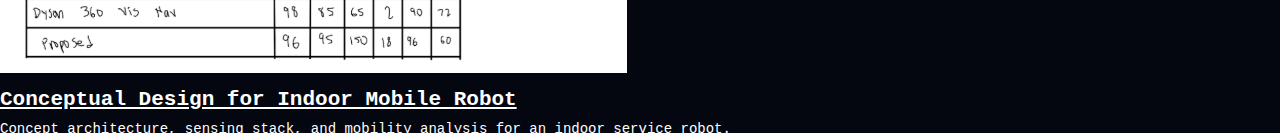
<file: projects/index.html>
<!doctype html>
<html lang="en">
  <head>
    <meta charset="UTF-8" />
    <meta name="viewport" content="width=device-width, initial-scale=1.0" />
    <title>Projects • Sanjiv Simha</title>
    <link rel="stylesheet" href="/styles.css" />
    <link rel="icon" href="/images/logo.jpg" type="image/jpeg" />
  </head>
  <body>
    <div class="intro" data-intro aria-hidden="true">
      <div class="intro-noise"></div>
      <div class="intro-scan"></div>
      <svg class="intro-logo" viewBox="0 0 260 160">
        <text class="intro-letter intro-letter-1" x="10" y="125">S</text>
        <text class="intro-letter intro-letter-2" x="130" y="125">S</text>
      </svg>
    </div>
    <header>
      <div class="nav">
        <a class="brand" href="/">
          <span class="brand-dot"></span>
          Sanjiv Simha
        </a>
        <button class="nav-toggle" data-nav-toggle aria-label="Toggle navigation">☰</button>
        <div class="nav-links">
          <a href="/">Home</a>
          <a href="/education/">Education</a>
          <a class="active" href="/projects/">Projects</a>
          <a href="/events/">Events</a>
          <a href="/hackathons/">Hackathons</a>
        </div>
        <a class="nav-cta" href="mailto:sasimha@ucsc.edu">Email</a>
      </div>
    </header>

    <main class="page">
      <section class="hero fade">
        <div class="hero-text">
          <h1>Projects</h1>
          <p>A showcase of portfolio projects I have completed recently.</p>
        </div>
      </section>

      <section class="projects-list fade">
        <a
          class="project-card"
          href="https://github.com/SanjivSimha/TCP-Based-Peer-to-Peer-Chat-System-with-Custom-Application-Protocol"
          target="_blank"
          rel="noopener"
        >
          <img
            class="project-image"
            src="/images/tcpbasedconnection.png"
            alt="TCP-based peer-to-peer chat system preview"
          />
          <div class="project-content">
            <h2>TCP-Based Peer-to-Peer Chat System</h2>
            <p class="project-subtitle">Custom application protocol with peer discovery and reliable TCP messaging.</p>
          </div>
        </a>

        <a
          class="project-card"
          href="https://docs.google.com/document/d/10Bh6J7LgaS46FXSU45y5DGhK0z4nVjEwPdfF7_kg1sg/edit?usp=sharing"
          target="_blank"
          rel="noopener"
        >
          <img class="project-image" src="/images/proddevforvrsystem.png" alt="Product dissection report preview" />
          <div class="project-content">
            <h2>Product Development for VR System</h2>
            <p class="project-subtitle">End-to-end product dissection and systems analysis of a console VR platform.</p>
          </div>
        </a>

        <a
          class="project-card"
          href="https://docs.google.com/document/d/1nk6AzDToGn0FWg5UmJ5cpotULLIUqiUZi-R_jhReJdc/edit?usp=sharing"
          target="_blank"
          rel="noopener"
        >
          <img
            class="project-image"
            src="/images/proddevanalysismicrosoft.png"
            alt="Competitive analysis report preview"
          />
          <div class="project-content">
            <h2>Product Development & Competitive Strategy Analysis - Microsoft</h2>
            <p class="project-subtitle">
              Market landscape study with roadmap recommendations for a next-gen productivity suite.
            </p>
          </div>
        </a>

        <a
          class="project-card"
          href="https://docs.google.com/document/d/1gYiIRj_sZ9th0EM1dZdyZw8Nd574B_uALraBsGWmH5s/edit?usp=sharing"
          target="_blank"
          rel="noopener"
        >
          <img
            class="project-image"
            src="/images/financialmodelingvrsystem.png"
            alt="Financial model report preview"
          />
          <div class="project-content">
            <h2>Financial Modeling for Virtual Reality Entertainment System</h2>
            <p class="project-subtitle">
              Revenue forecast, cost structure, and ROI analysis for an immersive VR entertainment system concept.
            </p>
          </div>
        </a>

        <a
          class="project-card"
          href="https://drive.google.com/drive/folders/1lDpxITlJ0D5zi7RWW_FI4RNxYC29FhSu?usp=sharing"
          target="_blank"
          rel="noopener"
        >
          <img
            class="project-image"
            src="/images/supplychainmanagement.png"
            alt="Supply chain optimization report preview"
          />
          <div class="project-content">
            <h2>Supply Chain Optimization</h2>
            <p class="project-subtitle">
              Network analysis and cost-reduction strategy to improve fulfillment speed and reliability.
            </p>
          </div>
        </a>

        <a
          class="project-card"
          href="https://drive.google.com/drive/folders/1hB6-wY1ffOEvn9UFnuWS7-7j8zWDPrGm?usp=sharing"
          target="_blank"
          rel="noopener"
        >
          <img
            class="project-image"
            src="/images/adstreamoptimization.png"
            alt="Digital advertising optimization report preview"
          />
          <div class="project-content">
            <h2>Adstream Digital Advertising Platform Optimization</h2>
            <p class="project-subtitle">
              Performance audit and workflow redesign to boost campaign throughput and accuracy.
            </p>
          </div>
        </a>

        <a
          class="project-card"
          href="https://docs.google.com/document/d/1B2bdm3f5RXOAhx1a9tVjMRinmueALRoB8A0oZt9XfEs/edit?usp=sharing"
          target="_blank"
          rel="noopener"
        >
          <img
            class="project-image"
            src="/images/financialmodelingfortechdev.png"
            alt="Technology development financial model preview"
          />
          <div class="project-content">
            <h2>Financial Modeling for Technology Development</h2>
            <p class="project-subtitle">
              Investment case modeling with scenario analysis for R&amp;D-led product growth.
            </p>
          </div>
        </a>

        <a
          class="project-card"
          href="https://docs.google.com/document/d/107WYCIss5HNznVgofspW6yAsGcJiGNmAbHGSxNrTO5M/edit?usp=sharing"
          target="_blank"
          rel="noopener"
        >
          <img
            class="project-image"
            src="/images/conceptualdesignforindoormobilerobot.png"
            alt="Indoor mobile robot concept design preview"
          />
          <div class="project-content">
            <h2>Conceptual Design for Indoor Mobile Robot</h2>
            <p class="project-subtitle">
              Concept architecture, sensing stack, and mobility analysis for an indoor service robot.
            </p>
          </div>
        </a>
      </section>
    </main>

    <script src="/script.js"></script>
  </body>
</html>
</file>
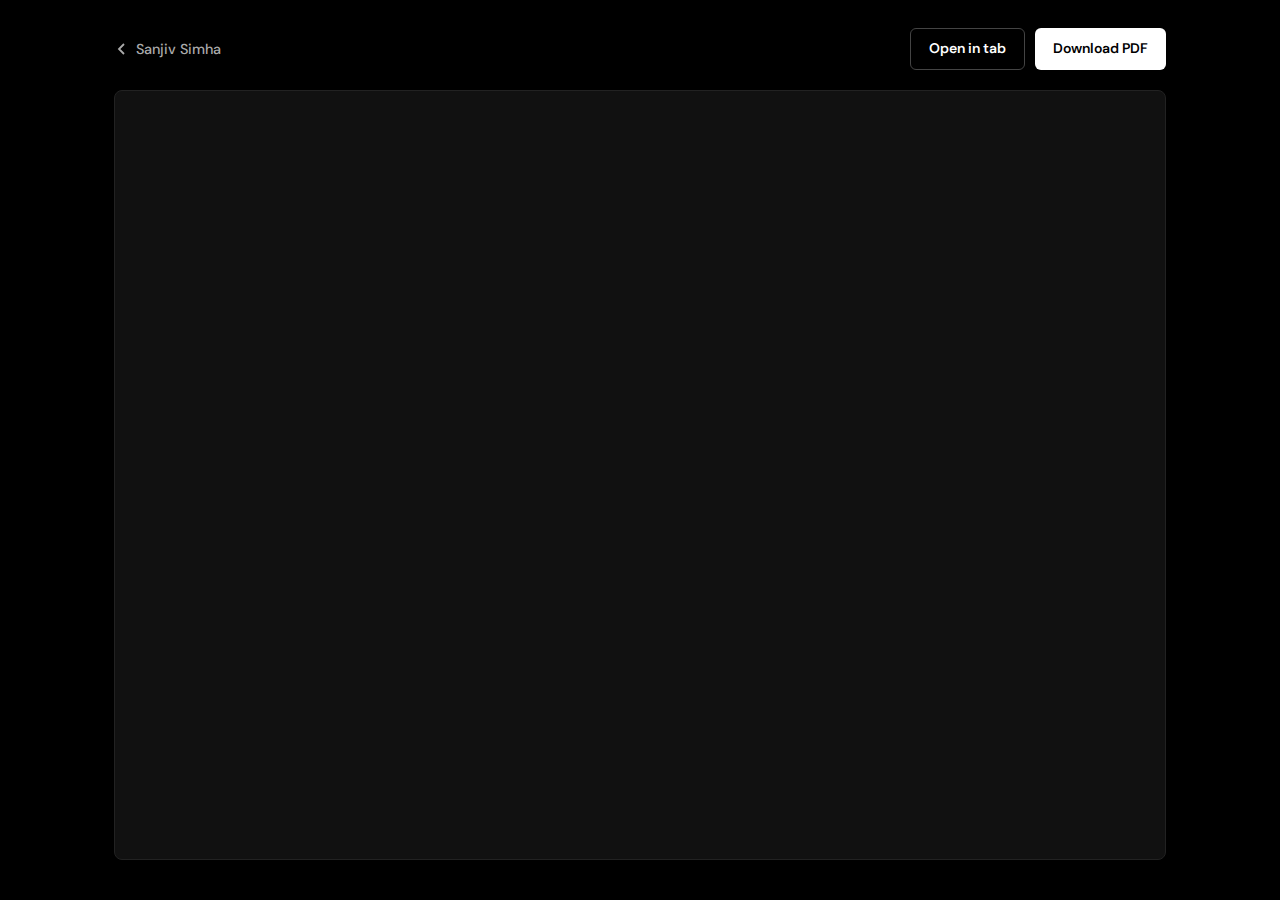
<file: resume/index.html>
<!doctype html>
<html lang="en">
<head>
  <meta charset="UTF-8"/>
  <meta name="viewport" content="width=device-width,initial-scale=1.0"/>
  <title>Resume — Sanjiv Simha</title>
  <link href="https://fonts.googleapis.com/css2?family=DM+Sans:wght@300;400;500;600&display=swap" rel="stylesheet"/>
  <style>
    * { box-sizing: border-box; }
    body {
      background: #000;
      color: #fff;
      font-family: 'DM Sans', system-ui, sans-serif;
      font-size: 20px;
      line-height: 1.7;
      margin: 0;
      padding: 0;
      min-height: 100vh;
      display: flex;
      flex-direction: column;
    }

    .topbar {
      max-width: 1100px;
      width: 100%;
      margin: 0 auto;
      padding: 28px 24px 20px;
      display: flex;
      align-items: center;
      justify-content: space-between;
      gap: 16px;
    }

    .back-link {
      color: #aaa;
      text-decoration: none;
      font-size: 0.9rem;
      font-weight: 500;
      display: flex;
      align-items: center;
      gap: 6px;
      transition: color 0.2s;
    }
    .back-link:hover { color: #fff; }
    .back-link svg { width: 16px; height: 16px; }

    .actions {
      display: flex;
      gap: 10px;
    }

    .btn {
      font-family: 'DM Sans', system-ui, sans-serif;
      font-size: 0.875rem;
      font-weight: 600;
      padding: 8px 18px;
      border-radius: 6px;
      text-decoration: none;
      cursor: pointer;
      border: none;
      transition: opacity 0.2s, background 0.2s;
      display: inline-flex;
      align-items: center;
      gap: 6px;
    }
    .btn-outline {
      background: transparent;
      color: #fff;
      border: 1px solid #444;
    }
    .btn-outline:hover { border-color: #888; background: #111; }
    .btn-primary {
      background: #fff;
      color: #000;
    }
    .btn-primary:hover { opacity: 0.88; }

    .viewer-wrap {
      flex: 1;
      max-width: 1100px;
      width: 100%;
      margin: 0 auto;
      padding: 0 24px 40px;
      display: flex;
      flex-direction: column;
    }

    .pdf-frame {
      flex: 1;
      width: 100%;
      min-height: calc(100vh - 160px);
      border: 1px solid #222;
      border-radius: 8px;
      background: #111;
    }

    .fallback {
      display: none;
      flex-direction: column;
      align-items: center;
      justify-content: center;
      gap: 16px;
      min-height: 340px;
      border: 1px solid #222;
      border-radius: 8px;
      color: #666;
      font-size: 0.95rem;
    }
    .fallback a { color: #fff; }

    @media (max-width: 600px) {
      .topbar { padding: 20px 16px 14px; }
      .viewer-wrap { padding: 0 16px 32px; }
      .btn { font-size: 0.8rem; padding: 7px 14px; }
    }
  </style>
</head>
<body>

<div class="topbar">
  <a href="/" class="back-link">
    <svg viewBox="0 0 16 16" fill="none" stroke="currentColor" stroke-width="1.8">
      <path d="M10 3L5 8l5 5"/>
    </svg>
    Sanjiv Simha
  </a>
  <div class="actions">
    <a href="/sanjivsimha_resume1.pdf" target="_blank" class="btn btn-outline">Open in tab</a>
    <a href="/sanjivsimha_resume1.pdf" download="SanjivSimha_Resume.pdf" class="btn btn-primary">
      Download PDF
    </a>
  </div>
</div>

<div class="viewer-wrap">
  <iframe
    class="pdf-frame"
    src="/sanjivsimha_resume1.pdf"
    title="Sanjiv Simha Resume"
    onerror="document.querySelector('.pdf-frame').style.display='none'; document.querySelector('.fallback').style.display='flex';"
  ></iframe>
  <div class="fallback">
    <p>PDF preview not available in this browser.</p>
    <a href="/sanjivsimha_resume1.pdf" download="SanjivSimha_Resume.pdf" class="btn btn-primary">Download Resume</a>
  </div>
</div>

</body>
</html>
</file>
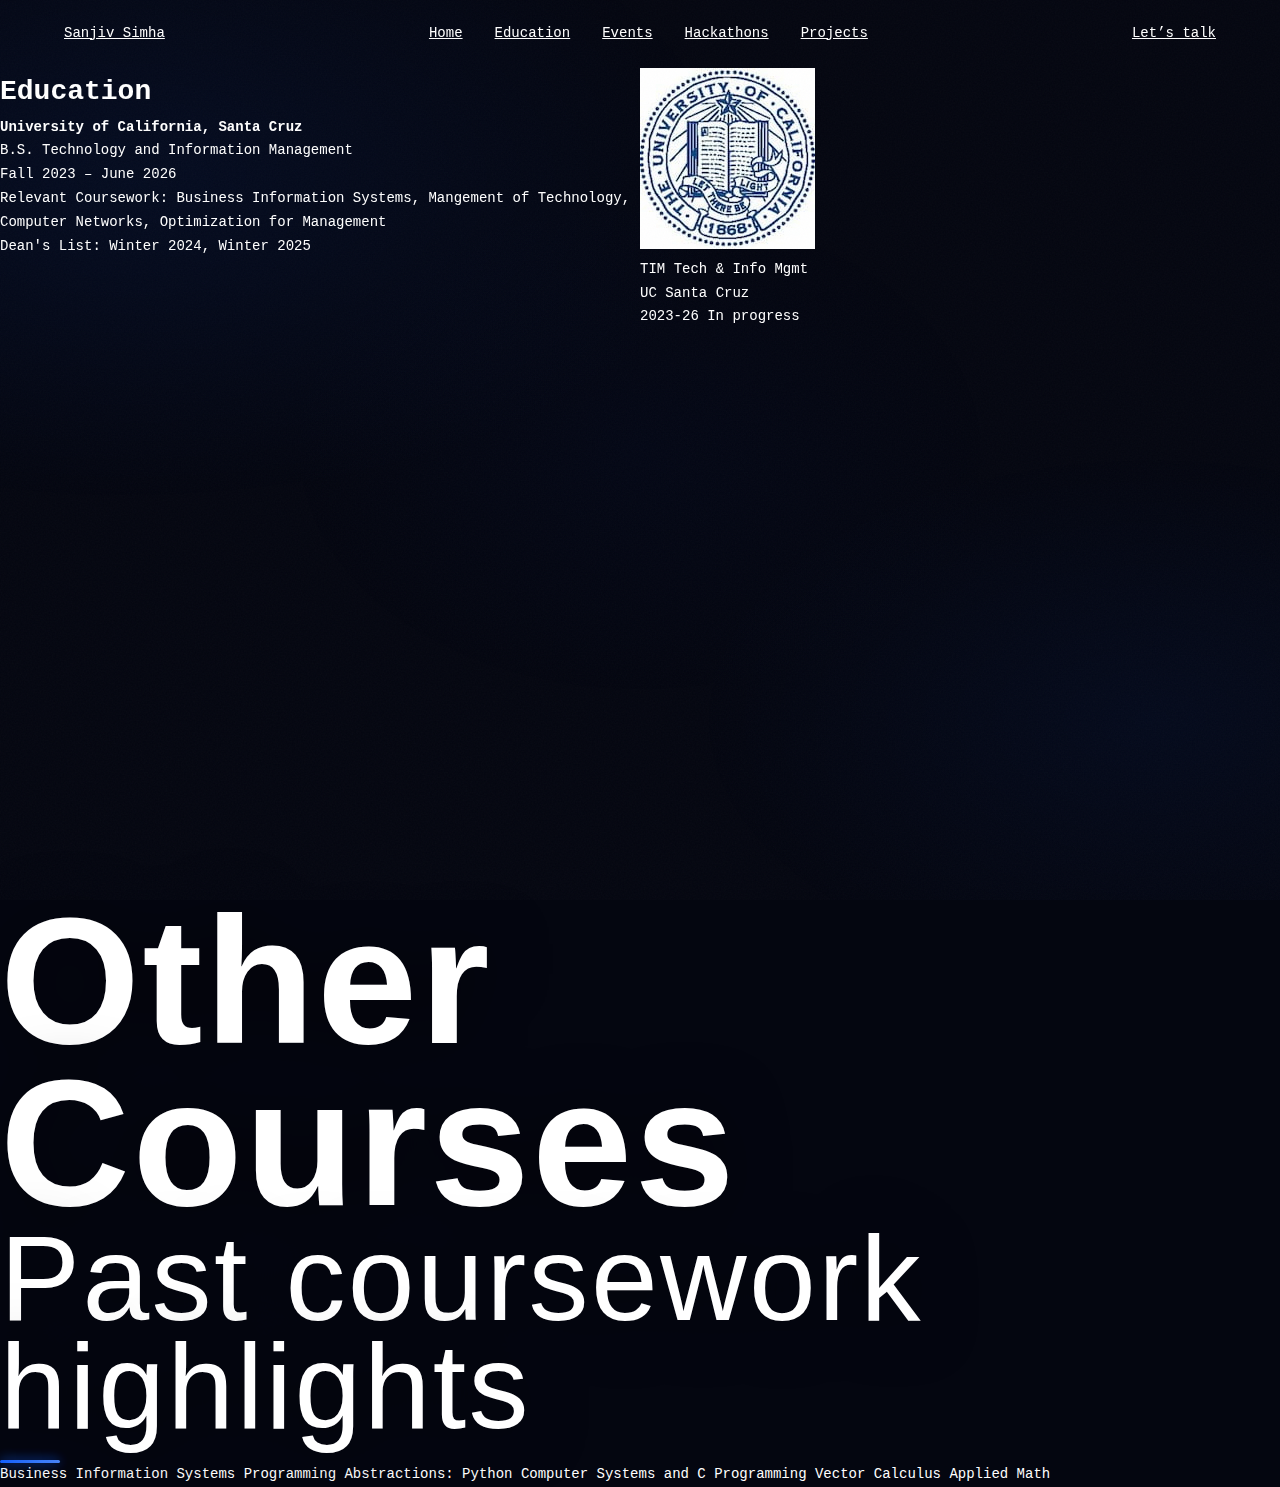
<file: education.html>
<!doctype html>
<html lang="en">
  <head>
    <meta charset="UTF-8" />
    <meta name="viewport" content="width=device-width, initial-scale=1.0" />
    <title>Education • Sanjiv Simha</title>
    <link rel="stylesheet" href="styles.css" />
  </head>
  <body>
    <header>
      <div class="nav">
        <a class="brand" href="index.html">
          <span class="brand-dot"></span>
          Sanjiv Simha
        </a>
        <button class="nav-toggle" data-nav-toggle aria-label="Toggle navigation">☰</button>
        <div class="nav-links">
          <a href="index.html">Home</a>
          <a class="active" href="education.html">Education</a>
          <a href="events.html">Events</a>
          <a href="hackathons.html">Hackathons</a>
          <a href="projects.html">Projects</a>
        </div>
        <a class="nav-cta" href="mailto:sanjiv.simha@gmail.com">Let’s talk</a>
      </div>
    </header>

    <main class="page">
      <section class="hero fade">
        <div class="hero-text">
          <h1>Education</h1>
          <p><strong>University of California, Santa Cruz</strong><br />B.S. Technology and Information Management</p>
          <p>Fall 2023 – June 2026</p>
          <p>
            Relevant Coursework: Business Information Systems, Mangement of Technology, Computer Networks,
             Optimization for Management 
          </p>
          <p>Dean's List: Winter 2024, Winter 2025</p>
        </div>
        <div class="hero-card edu-card">
          <img class="media edu-media" src="images/ucsc-seal.jpg" alt="UCSC" />
          <div class="metrics">
            <div class="metric">
              <span class="value">TIM</span>
              <span class="label">Tech & Info Mgmt</span>
            </div>
            <div class="metric">
              <span class="value">UC</span>
              <span class="label">Santa Cruz</span>
            </div>
            <div class="metric">
              <span class="value">2023-26</span>
              <span class="label">In progress</span>
            </div>
          </div>
        </div>
      </section>

      <div class="section-title">
        <h2>Other Courses</h2>
        <span>Past coursework highlights</span>
      </div>
      <div class="list fade">
        <div class="list-item">
          <div class="tag-row">
            <span class="tag">Business Information Systems</span>
            <span class="tag">Programming Abstractions: Python</span>
            <span class="tag">Computer Systems and C Programming</span>
            <span class="tag">Vector Calculus</span>
            <span class="tag">Applied Math</span>
          </div>
        </div>
      </div>
    </main>

    <script src="script.js"></script>
  </body>
</html>
</file>
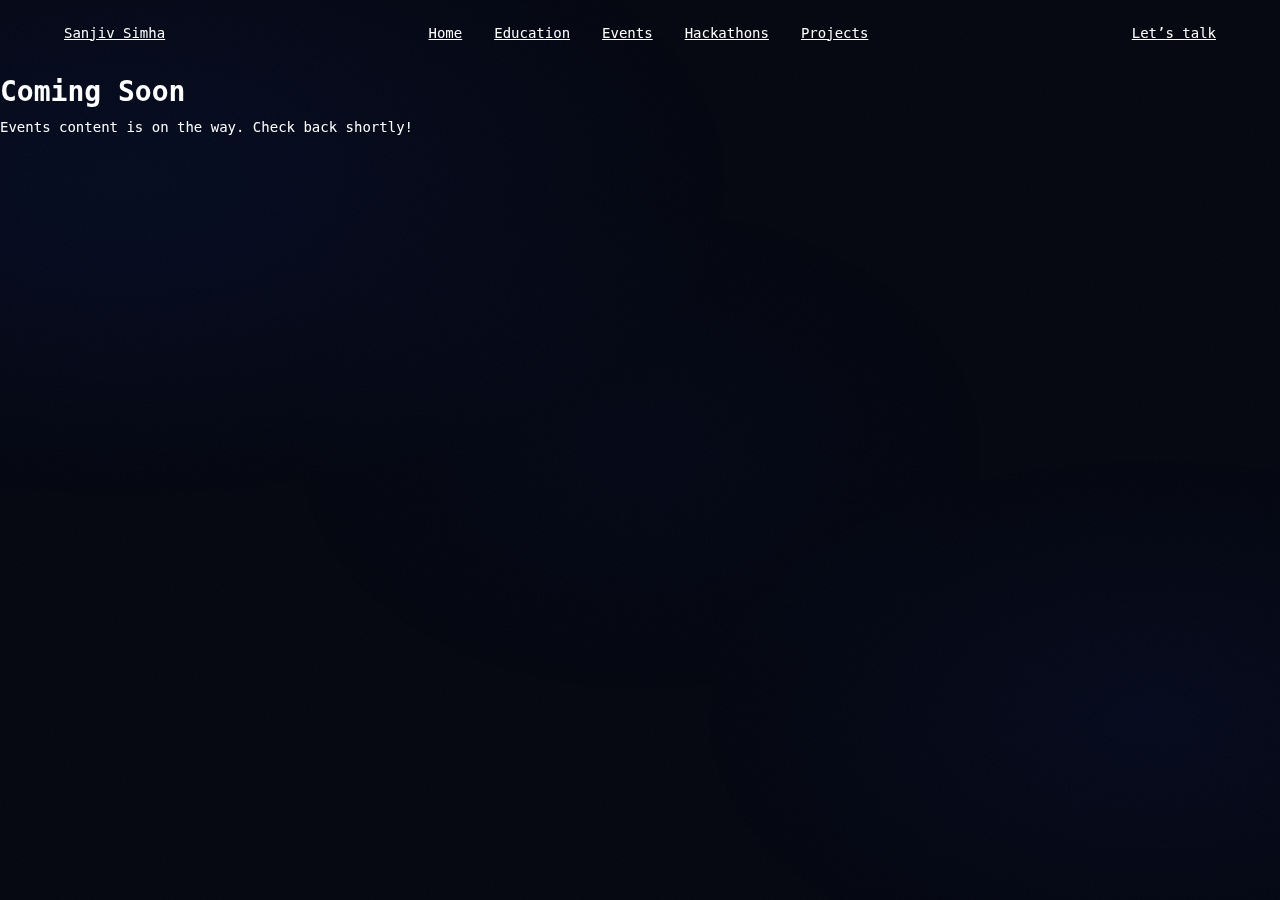
<file: events.html>
<!doctype html>
<html lang="en">
  <head>
    <meta charset="UTF-8" />
    <meta name="viewport" content="width=device-width, initial-scale=1.0" />
    <title>Events • Sanjiv Simha</title>
    <link rel="stylesheet" href="styles.css" />
  </head>
  <body>
    <header>
      <div class="nav">
        <a class="brand" href="index.html">
          <span class="brand-dot"></span>
          Sanjiv Simha
        </a>
        <button class="nav-toggle" data-nav-toggle aria-label="Toggle navigation">☰</button>
        <div class="nav-links">
          <a href="index.html">Home</a>
          <a href="education.html">Education</a>
          <a class="active" href="events.html">Events</a>
          <a href="hackathons.html">Hackathons</a>
          <a href="projects.html">Projects</a>
        </div>
        <a class="nav-cta" href="mailto:sanjiv.simha@gmail.com">Let’s talk</a>
      </div>
    </header>

    <main class="page">
      <section class="hero fade">
        <div class="hero-text">
          <h1>Coming Soon</h1>
          <p>Events content is on the way. Check back shortly!</p>
        </div>
      </section>
    </main>

    <script src="script.js"></script>
  </body>
</html>
</file>
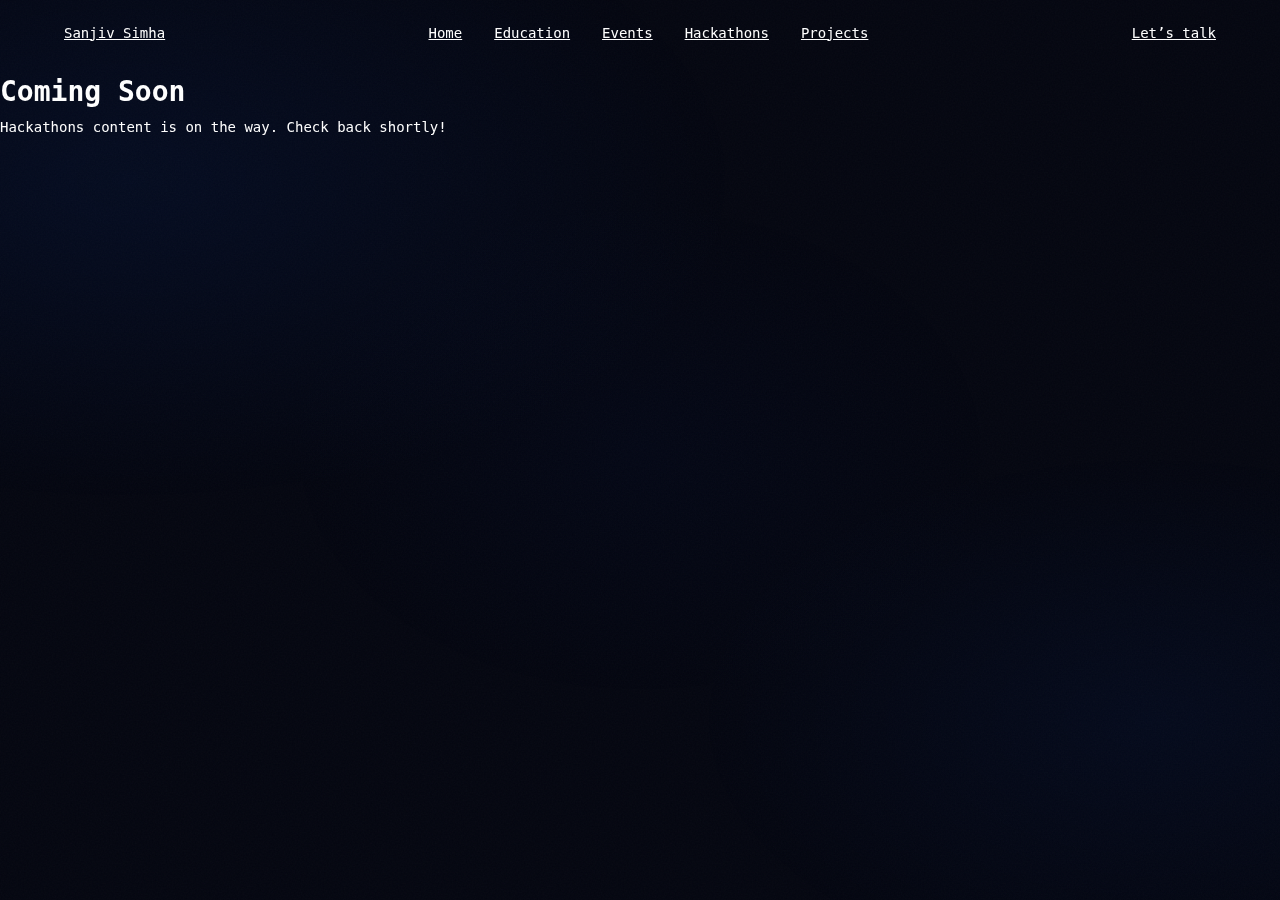
<file: hackathons.html>
<!doctype html>
<html lang="en">
  <head>
    <meta charset="UTF-8" />
    <meta name="viewport" content="width=device-width, initial-scale=1.0" />
    <title>Hackathons • Sanjiv Simha</title>
    <link rel="stylesheet" href="styles.css" />
  </head>
  <body>
    <header>
      <div class="nav">
        <a class="brand" href="index.html">
          <span class="brand-dot"></span>
          Sanjiv Simha
        </a>
        <button class="nav-toggle" data-nav-toggle aria-label="Toggle navigation">☰</button>
        <div class="nav-links">
          <a href="index.html">Home</a>
          <a href="education.html">Education</a>
          <a href="events.html">Events</a>
          <a class="active" href="hackathons.html">Hackathons</a>
          <a href="projects.html">Projects</a>
        </div>
        <a class="nav-cta" href="mailto:sanjiv.simha@gmail.com">Let’s talk</a>
      </div>
    </header>

    <main class="page">
      <section class="hero fade">
        <div class="hero-text">
          <h1>Coming Soon</h1>
          <p>Hackathons content is on the way. Check back shortly!</p>
        </div>
      </section>
    </main>

    <script src="script.js"></script>
  </body>
</html>
</file>
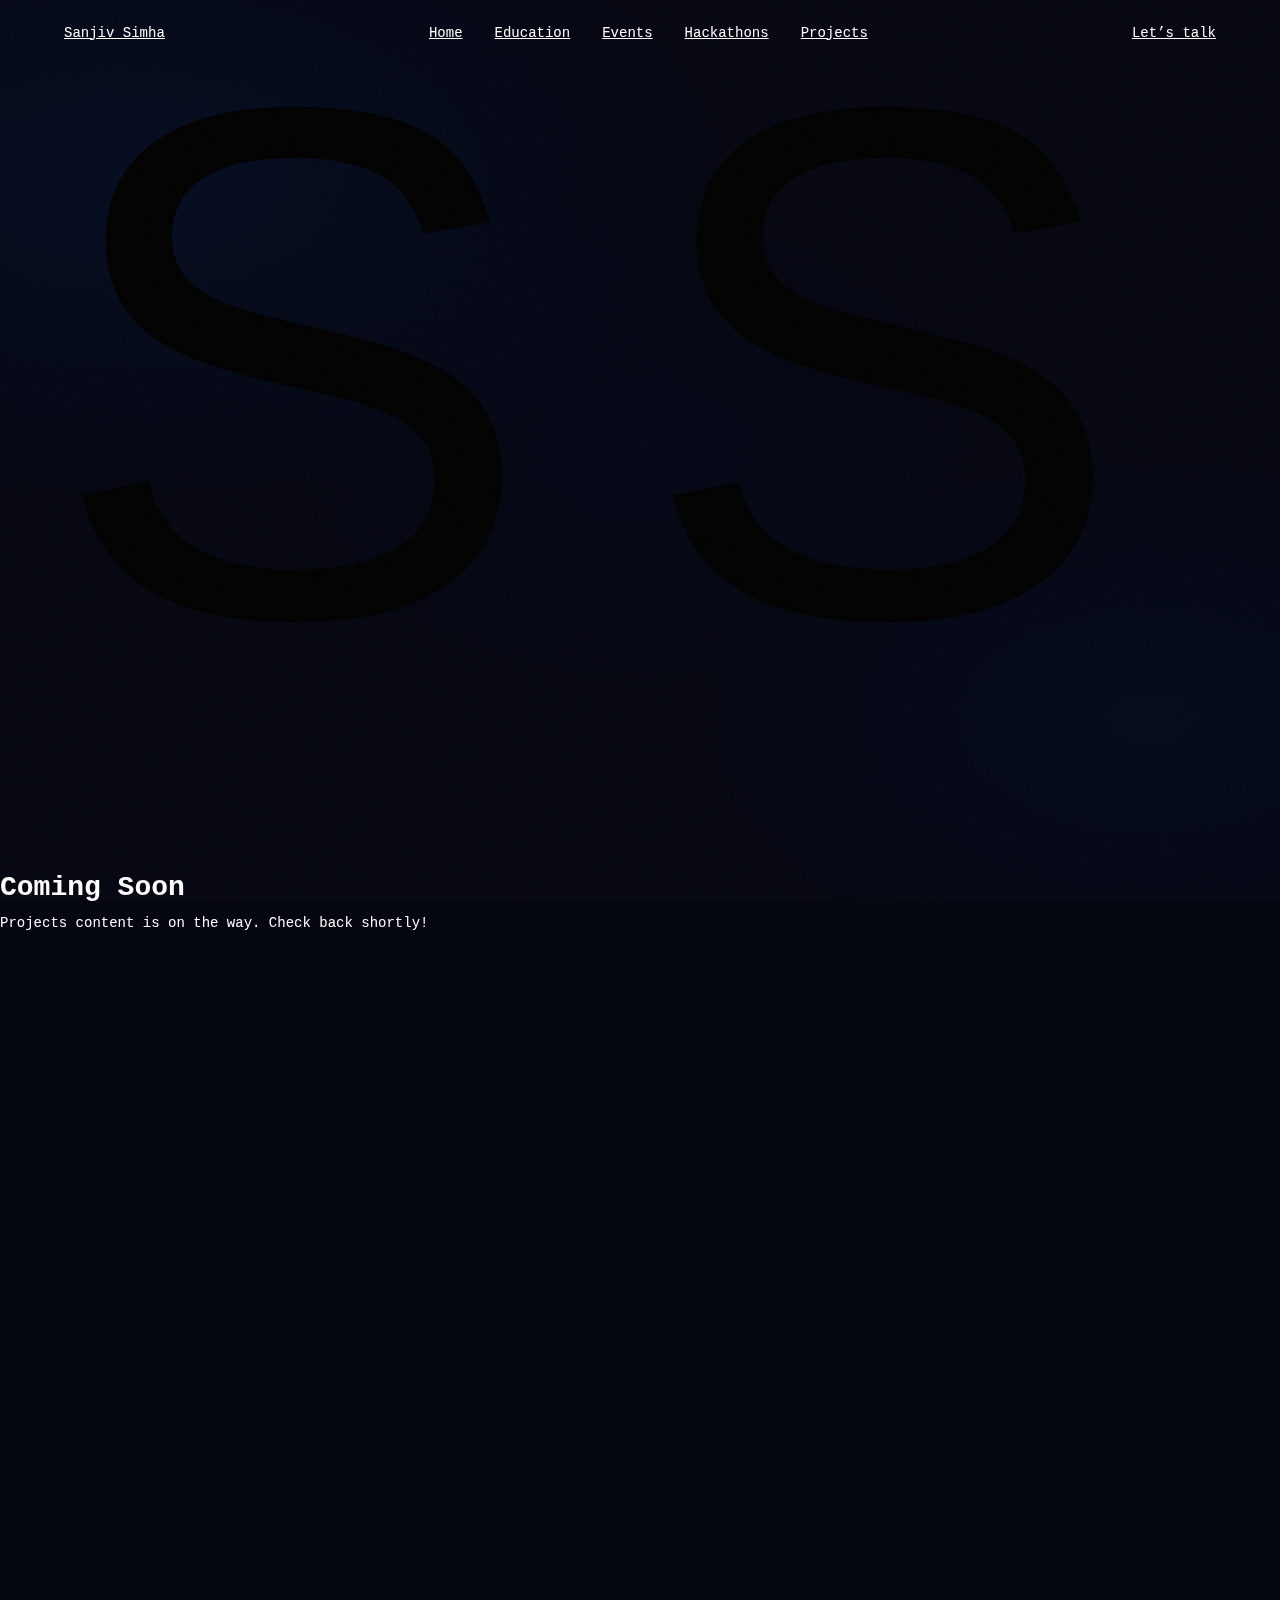
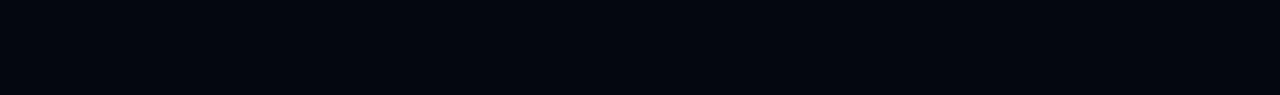
<file: projects.html>
<!doctype html>
<html lang="en">
  <head>
    <meta charset="UTF-8" />
    <meta name="viewport" content="width=device-width, initial-scale=1.0" />
    <title>Projects • Sanjiv Simha</title>
    <link rel="stylesheet" href="styles.css" />
  </head>
  <body>
    <div class="intro" data-intro aria-hidden="true">
      <div class="intro-noise"></div>
      <div class="intro-scan"></div>
      <svg class="intro-logo" viewBox="0 0 260 160">
        <text class="intro-letter intro-letter-1" x="10" y="125">S</text>
        <text class="intro-letter intro-letter-2" x="130" y="125">S</text>
      </svg>
    </div>
    <header>
      <div class="nav">
        <a class="brand" href="index.html">
          <span class="brand-dot"></span>
          Sanjiv Simha
        </a>
        <button class="nav-toggle" data-nav-toggle aria-label="Toggle navigation">☰</button>
        <div class="nav-links">
          <a href="index.html">Home</a>
          <a href="education.html">Education</a>
          <a href="events.html">Events</a>
          <a href="hackathons.html">Hackathons</a>
          <a class="active" href="projects.html">Projects</a>
        </div>
        <a class="nav-cta" href="mailto:sanjiv.simha@gmail.com">Let’s talk</a>
      </div>
    </header>

    <main class="page">
      <section class="hero fade">
        <div class="hero-text">
          <h1>Coming Soon</h1>
          <p>Projects content is on the way. Check back shortly!</p>
        </div>
      </section>
    </main>

    <script src="script.js"></script>
  </body>
</html>
</file>
<file: styles.css>
/* ─────────────────────────────────────────────────
   SANJIV SIMHA — ELECTRIC BLUEPRINT DESIGN SYSTEM v2
   Fonts: Bebas Neue (display) · Syne (headings) · Space Mono (body)
   ───────────────────────────────────────────────── */

/* ── RESET ─────────────────────────────────────── */
*, *::before, *::after { box-sizing: border-box; margin: 0; padding: 0; }
html { scroll-behavior: smooth; }

/* ── VARIABLES ─────────────────────────────────── */
:root {
  --black:      #040610;
  --s1:         #080c1a;
  --s2:         #0d1226;
  --s3:         #121830;
  --blue:       #1461FF;
  --blue-light: #4d8aff;
  --blue-dim:   rgba(20, 97, 255, 0.10);
  --blue-glow:  rgba(20, 97, 255, 0.35);
  --white:      #ffffff;
  --off-white:  #e8eeff;
  --muted:      #8a9bc4;
  --border:     rgba(100, 140, 255, 0.12);
  --border-hi:  rgba(100, 140, 255, 0.35);

  --font-display: 'Bebas Neue', sans-serif;
  --font-head:    'Syne', sans-serif;
  --font-body:    'Space Mono', monospace;
}

/* ── BASE ──────────────────────────────────────── */
body {
  background: var(--black);
  color: var(--white);
  font-family: var(--font-body);
  font-size: 14px;
  line-height: 1.7;
  cursor: none;
  overflow-x: hidden;
  -webkit-font-smoothing: antialiased;
}
a { cursor: none; color: inherit; }

/* ── ANIMATED BACKGROUND ───────────────────────── */
body::before {
  content: '';
  position: fixed;
  inset: 0;
  background:
    radial-gradient(ellipse 80vw 60vh at 10% 20%, rgba(20, 97, 255, 0.07) 0%, transparent 60%),
    radial-gradient(ellipse 60vw 50vh at 90% 80%, rgba(20, 97, 255, 0.05) 0%, transparent 60%),
    radial-gradient(ellipse 40vw 40vh at 50% 50%, rgba(10, 50, 160, 0.04) 0%, transparent 70%);
  pointer-events: none;
  z-index: 0;
  animation: bgPulse 12s ease-in-out infinite alternate;
}
@keyframes bgPulse {
  0%   { opacity: 0.6; }
  100% { opacity: 1; }
}

/* Grain texture overlay */
body::after {
  content: '';
  position: fixed;
  inset: 0;
  background-image: url("data:image/svg+xml,%3Csvg xmlns='http://www.w3.org/2000/svg' width='300' height='300'%3E%3Cfilter id='n'%3E%3CfeTurbulence type='fractalNoise' baseFrequency='0.65' numOctaves='3' stitchTiles='stitch'/%3E%3C/filter%3E%3Crect width='300' height='300' filter='url(%23n)' opacity='0.03'/%3E%3C/svg%3E");
  pointer-events: none;
  z-index: 9900;
}

/* ── CUSTOM CURSOR ─────────────────────────────── */
.cursor {
  position: fixed;
  width: 8px; height: 8px;
  background: var(--blue);
  border-radius: 50%;
  pointer-events: none;
  z-index: 9999;
  transform: translate(-50%, -50%);
  transition: width 0.2s ease, height 0.2s ease, background 0.2s ease;
  will-change: left, top;
  box-shadow: 0 0 12px var(--blue), 0 0 24px rgba(20, 97, 255, 0.4);
}
.cursor-ring {
  position: fixed;
  width: 32px; height: 32px;
  border: 1px solid rgba(77, 138, 255, 0.5);
  border-radius: 50%;
  pointer-events: none;
  z-index: 9998;
  transform: translate(-50%, -50%);
  transition: width 0.3s ease, height 0.3s ease, border-color 0.3s ease;
  will-change: left, top;
}
body.hovering .cursor { width: 14px; height: 14px; box-shadow: 0 0 20px var(--blue), 0 0 40px rgba(20, 97, 255, 0.5); }
body.hovering .cursor-ring { width: 50px; height: 50px; border-color: rgba(77, 138, 255, 0.7); }

/* ── INTRO SCREEN ──────────────────────────────── */
#intro {
  position: fixed;
  inset: 0;
  background: #000;
  z-index: 9000;
  display: flex;
  align-items: center;
  justify-content: center;
  transition: opacity 0.8s ease, visibility 0.8s ease;
}
#intro.hidden { opacity: 0; visibility: hidden; pointer-events: none; }
.intro-logo {
  font-family: var(--font-display);
  font-size: clamp(80px, 16vw, 148px);
  letter-spacing: 0.06em;
  color: var(--white);
  position: relative;
  line-height: 1;
  animation: introScale 0.6s cubic-bezier(0.4, 0, 0.2, 1) forwards;
}
@keyframes introScale {
  from { opacity: 0; transform: scale(0.85); }
  to   { opacity: 1; transform: scale(1); }
}
.intro-logo .accent { color: var(--blue); text-shadow: 0 0 40px rgba(20, 97, 255, 0.8); }
.intro-bar {
  position: absolute;
  bottom: -6px; left: 0;
  width: 100%; height: 3px;
  background: linear-gradient(90deg, var(--blue), var(--blue-light));
  transform: scaleX(0);
  transform-origin: left;
  animation: introLine 0.5s 0.4s cubic-bezier(0.4, 0, 0.2, 1) forwards;
  box-shadow: 0 0 16px var(--blue);
}
@keyframes introLine { to { transform: scaleX(1); } }

/* ── NAVIGATION ────────────────────────────────── */
.nav {
  position: fixed;
  top: 0; left: 0; right: 0;
  z-index: 500;
  height: 68px;
  padding: 0 clamp(20px, 5vw, 72px);
  display: flex;
  align-items: center;
  justify-content: space-between;
  border-bottom: 1px solid transparent;
  transition: background 0.4s ease, border-color 0.4s ease, box-shadow 0.4s ease;
}
.nav.scrolled {
  background: rgba(4, 6, 16, 0.92);
  border-bottom-color: var(--border);
  backdrop-filter: blur(28px);
  box-shadow: 0 4px 40px rgba(0, 0, 0, 0.4);
}
.nav-brand {
  font-family: var(--font-display);
  font-size: 22px;
  letter-spacing: 0.06em;
  color: var(--white);
  text-decoration: none;
  display: flex;
  align-items: center;
  gap: 10px;
  transition: color 0.2s ease;
}
.nav-brand:hover { color: var(--blue-light); }
.brand-dot {
  width: 7px; height: 7px;
  border-radius: 50%;
  background: var(--blue);
  flex-shrink: 0;
  box-shadow: 0 0 8px var(--blue);
  animation: dotPulse 3s ease-in-out infinite;
}
@keyframes dotPulse {
  0%, 100% { box-shadow: 0 0 8px var(--blue); }
  50%       { box-shadow: 0 0 16px var(--blue), 0 0 32px rgba(20, 97, 255, 0.4); }
}
.nav-links {
  display: flex;
  align-items: center;
  gap: 32px;
  list-style: none;
}
.nav-links li a {
  font-size: 11px;
  letter-spacing: 0.18em;
  text-transform: uppercase;
  color: var(--muted);
  text-decoration: none;
  font-family: var(--font-body);
  position: relative;
  padding-bottom: 3px;
  transition: color 0.2s ease;
}
.nav-links li a::after {
  content: '';
  position: absolute;
  bottom: 0; left: 0; right: 0;
  height: 1px;
  background: linear-gradient(90deg, var(--blue), var(--blue-light));
  transform: scaleX(0);
  transform-origin: left;
  transition: transform 0.28s ease;
}
.nav-links li a:hover,
.nav-links li a.active { color: var(--white); }
.nav-links li a:hover::after,
.nav-links li a.active::after { transform: scaleX(1); }

.nav-email {
  font-size: 10px;
  letter-spacing: 0.18em;
  text-transform: uppercase;
  font-family: var(--font-body);
  color: var(--white);
  text-decoration: none;
  border: 1px solid var(--border-hi);
  padding: 9px 22px;
  position: relative;
  overflow: hidden;
  transition: color 0.3s ease, border-color 0.3s ease;
}
.nav-email::before {
  content: '';
  position: absolute;
  inset: 0;
  background: linear-gradient(135deg, var(--blue), var(--blue-light));
  transform: translateX(-110%);
  transition: transform 0.35s cubic-bezier(0.4, 0, 0.2, 1);
  z-index: -1;
}
.nav-email:hover { color: var(--white); border-color: transparent; }
.nav-email:hover::before { transform: translateX(0); }
.nav-email:focus-visible { outline: 2px solid var(--blue); outline-offset: 3px; }

.nav-toggle {
  display: none;
  flex-direction: column;
  gap: 5px;
  background: none;
  border: none;
  cursor: none;
  padding: 8px;
}
.nav-toggle span {
  display: block;
  width: 24px; height: 1.5px;
  background: var(--white);
  transition: transform 0.3s ease, opacity 0.3s ease;
  transform-origin: center;
}
body.nav-open .nav-toggle span:nth-child(1) { transform: translateY(6.5px) rotate(45deg); }
body.nav-open .nav-toggle span:nth-child(2) { opacity: 0; transform: scaleX(0); }
body.nav-open .nav-toggle span:nth-child(3) { transform: translateY(-6.5px) rotate(-45deg); }

.nav-mobile {
  display: none;
  position: fixed;
  top: 68px; left: 0; right: 0;
  background: rgba(4, 6, 16, 0.98);
  border-bottom: 1px solid var(--border);
  backdrop-filter: blur(28px);
  z-index: 499;
  padding: 40px clamp(20px, 5vw, 64px) 56px;
  flex-direction: column;
}
body.nav-open .nav-mobile { display: flex; }
.nav-mobile a {
  font-family: var(--font-display);
  font-size: clamp(36px, 8vw, 60px);
  color: var(--muted);
  text-decoration: none;
  letter-spacing: 0.04em;
  border-bottom: 1px solid var(--border);
  padding: 16px 0;
  transition: color 0.2s ease, padding-left 0.28s ease;
}
.nav-mobile a:hover { color: var(--white); padding-left: 14px; }

/* ── HERO ──────────────────────────────────────── */
.hero {
  min-height: 100vh;
  display: grid;
  grid-template-columns: 1fr 1fr;
  padding-top: 68px;
  overflow: hidden;
  position: relative;
  z-index: 1;
}
.hero-left {
  padding: clamp(56px, 9vw, 110px) 48px clamp(56px, 9vw, 110px) clamp(20px, 5vw, 72px);
  display: flex;
  flex-direction: column;
  justify-content: center;
}
.hero-eyebrow {
  display: flex;
  align-items: center;
  gap: 14px;
  font-size: 11px;
  letter-spacing: 0.24em;
  text-transform: uppercase;
  color: var(--blue-light);
  font-family: var(--font-body);
  margin-bottom: 32px;
  opacity: 0;
  animation: fadeUp 0.7s 0.1s ease forwards;
}
.eyebrow-line {
  width: 32px; height: 1px;
  background: linear-gradient(90deg, var(--blue), var(--blue-light));
  flex-shrink: 0;
}
.hero-title {
  font-family: var(--font-display);
  font-size: clamp(72px, 11.5vw, 148px);
  line-height: 0.88;
  letter-spacing: 0.02em;
  color: var(--white);
  margin-bottom: 18px;
  opacity: 0;
  animation: fadeUp 0.7s 0.25s ease forwards;
  text-shadow: 0 2px 40px rgba(0,0,0,0.5);
}
.hero-title .name-blue {
  color: var(--blue);
  display: block;
  text-shadow: 0 0 60px rgba(20, 97, 255, 0.5), 0 2px 40px rgba(0,0,0,0.5);
  position: relative;
}
.hero-role {
  font-size: 12px;
  color: var(--muted);
  font-family: var(--font-body);
  letter-spacing: 0.16em;
  text-transform: uppercase;
  margin-bottom: 36px;
  opacity: 0;
  animation: fadeUp 0.7s 0.4s ease forwards;
}
.hero-bio {
  font-size: 14px;
  line-height: 2;
  color: var(--off-white);
  max-width: 440px;
  border-left: 2px solid var(--blue);
  padding-left: 22px;
  margin-bottom: 52px;
  opacity: 0;
  animation: fadeUp 0.7s 0.55s ease forwards;
  position: relative;
}
.hero-bio::before {
  content: '';
  position: absolute;
  left: -2px; top: 0;
  width: 2px; height: 0;
  background: linear-gradient(180deg, var(--blue-light), var(--blue));
  animation: lineGrow 0.8s 1.2s ease forwards;
}
@keyframes lineGrow {
  to { height: 100%; }
}
.hero-cta {
  display: flex;
  gap: 16px;
  flex-wrap: wrap;
  opacity: 0;
  animation: fadeUp 0.7s 0.7s ease forwards;
}
.hero-right {
  position: relative;
  overflow: hidden;
  opacity: 0;
  animation: fadeIn 1s 0.5s ease forwards;
}
.hero-right img {
  width: 100%; height: 100%;
  object-fit: cover;
  object-position: top center;
  filter: grayscale(12%) contrast(1.1) brightness(0.82);
  display: block;
  transition: transform 8s ease, filter 0.5s ease;
}
.hero:hover .hero-right img {
  transform: scale(1.04);
  filter: grayscale(0%) contrast(1.1) brightness(0.88);
}
.hero-overlay {
  position: absolute; inset: 0;
  background:
    linear-gradient(to right, var(--black) 0%, rgba(4,6,16,0.5) 28%, transparent 60%),
    linear-gradient(to top, rgba(20,97,255,0.25) 0%, transparent 50%);
  pointer-events: none;
}
.hero-caption {
  position: absolute;
  bottom: 32px; right: 22px;
  font-size: 9px;
  letter-spacing: 0.16em;
  text-transform: uppercase;
  color: rgba(255,255,255,0.35);
  font-family: var(--font-body);
  writing-mode: vertical-rl;
}
.hero-ambient {
  position: absolute;
  bottom: -100px; left: 15%;
  width: 70%; height: 250px;
  background: radial-gradient(ellipse, rgba(20,97,255,0.15) 0%, transparent 70%);
  pointer-events: none;
  animation: ambientPulse 5s ease-in-out infinite alternate;
}
@keyframes ambientPulse {
  from { opacity: 0.5; transform: scaleX(0.9); }
  to   { opacity: 1; transform: scaleX(1.1); }
}

/* ── MARQUEE ───────────────────────────────────── */
.marquee-wrap {
  border-top: 1px solid var(--border);
  border-bottom: 1px solid var(--border);
  overflow: hidden;
  padding: 16px 0;
  background: var(--s1);
  position: relative;
  z-index: 1;
}
.marquee-wrap::before,
.marquee-wrap::after {
  content: '';
  position: absolute;
  top: 0; bottom: 0;
  width: 120px;
  z-index: 2;
  pointer-events: none;
}
.marquee-wrap::before { left: 0; background: linear-gradient(90deg, var(--s1), transparent); }
.marquee-wrap::after  { right: 0; background: linear-gradient(-90deg, var(--s1), transparent); }
.marquee-track {
  display: flex;
  animation: marquee 22s linear infinite;
  width: max-content;
}
.marquee-track:hover { animation-play-state: paused; }
.marquee-item {
  font-family: var(--font-display);
  font-size: 15px;
  letter-spacing: 0.14em;
  color: var(--muted);
  white-space: nowrap;
  padding: 0 32px;
  display: flex;
  align-items: center;
  gap: 32px;
  transition: color 0.2s ease;
}
.marquee-item:hover { color: var(--white); }
.marquee-item::after {
  content: '◆';
  color: var(--blue);
  font-size: 6px;
  filter: drop-shadow(0 0 4px var(--blue));
}
@keyframes marquee {
  from { transform: translateX(0); }
  to   { transform: translateX(-50%); }
}

/* ── STATS BAR ─────────────────────────────────── */
.stats-bar {
  display: grid;
  grid-template-columns: repeat(3, 1fr);
  border-bottom: 1px solid var(--border);
  position: relative;
  z-index: 1;
}
.stat {
  padding: clamp(32px, 5vw, 56px) clamp(24px, 4vw, 56px);
  border-right: 1px solid var(--border);
  display: flex;
  flex-direction: column;
  gap: 10px;
  position: relative;
  overflow: hidden;
  transition: background 0.35s ease;
}
.stat:last-child { border-right: none; }
.stat::before {
  content: '';
  position: absolute;
  top: 0; left: 0; right: 0;
  height: 2px;
  background: linear-gradient(90deg, var(--blue), var(--blue-light));
  transform: scaleX(0);
  transform-origin: left;
  transition: transform 0.45s ease;
}
.stat::after {
  content: '';
  position: absolute;
  bottom: 0; left: 0; right: 0; top: 0;
  background: radial-gradient(ellipse at 50% 0%, rgba(20,97,255,0.06) 0%, transparent 70%);
  opacity: 0;
  transition: opacity 0.35s ease;
  pointer-events: none;
}
.stat:hover { background: var(--s1); }
.stat:hover::before { transform: scaleX(1); }
.stat:hover::after { opacity: 1; }
.stat-num {
  font-family: var(--font-display);
  font-size: clamp(52px, 7vw, 88px);
  color: var(--white);
  line-height: 1;
  display: flex;
  align-items: baseline;
  gap: 4px;
  text-shadow: 0 0 40px rgba(20,97,255,0.2);
}
.stat-num .acc {
  color: var(--blue);
  font-size: 0.5em;
  text-shadow: 0 0 16px rgba(20,97,255,0.6);
}
.stat-label {
  font-size: 11px;
  letter-spacing: 0.2em;
  text-transform: uppercase;
  color: var(--muted);
  font-family: var(--font-body);
}

/* ── SECTION HEADERS ───────────────────────────── */
.section-header {
  padding: clamp(72px, 12vw, 120px) clamp(20px, 5vw, 72px) 48px;
  position: relative;
}
.section-eyebrow {
  font-size: 11px;
  letter-spacing: 0.26em;
  text-transform: uppercase;
  color: var(--blue-light);
  font-family: var(--font-body);
  display: flex;
  align-items: center;
  gap: 14px;
  margin-bottom: 20px;
}
.section-eyebrow::before {
  content: '';
  display: block;
  width: 32px; height: 1px;
  background: linear-gradient(90deg, var(--blue), var(--blue-light));
}
.section-title {
  font-family: var(--font-display);
  font-size: clamp(60px, 10vw, 120px);
  letter-spacing: 0.02em;
  color: var(--white);
  line-height: 0.9;
  text-shadow: 0 2px 60px rgba(0,0,0,0.5);
  position: relative;
}
.section-title::after {
  content: '';
  display: block;
  width: 60px; height: 3px;
  background: linear-gradient(90deg, var(--blue), var(--blue-light));
  margin-top: 20px;
  border-radius: 2px;
  box-shadow: 0 0 12px var(--blue);
}
.section-sub {
  font-size: 15px;
  color: var(--off-white);
  font-family: var(--font-body);
  max-width: 520px;
  margin-top: 24px;
  line-height: 1.85;
}

/* ── EDUCATION ─────────────────────────────────── */
.edu-section {
  padding: 0 clamp(20px, 5vw, 72px) clamp(56px, 8vw, 96px);
  position: relative;
  z-index: 1;
  border-bottom: 1px solid var(--border);
}
.edu-section .section-header {
  padding-left: 0;
  padding-right: 0;
}
.edu-grid {
  display: grid;
  grid-template-columns: 1fr 1fr;
  gap: clamp(40px, 7vw, 100px);
  align-items: center;
}
.edu-date {
  font-size: 11px;
  letter-spacing: 0.24em;
  text-transform: uppercase;
  color: var(--blue-light);
  font-family: var(--font-body);
  margin-bottom: 16px;
  display: flex;
  align-items: center;
  gap: 12px;
}
.edu-date::before {
  content: '';
  display: block;
  width: 22px; height: 1px;
  background: linear-gradient(90deg, var(--blue), var(--blue-light));
}
.edu-uni {
  font-family: var(--font-display);
  font-size: clamp(40px, 5.5vw, 72px);
  color: var(--white);
  letter-spacing: 0.03em;
  line-height: 1;
  margin-bottom: 12px;
  text-shadow: 0 0 40px rgba(20,97,255,0.15);
}
.edu-degree {
  font-size: 14px;
  color: var(--off-white);
  font-family: var(--font-body);
  line-height: 1.8;
  margin-bottom: 32px;
}
.edu-badges {
  display: flex;
  gap: 10px;
  flex-wrap: wrap;
  margin-bottom: 36px;
}
.edu-badge {
  font-size: 10px;
  letter-spacing: 0.12em;
  text-transform: uppercase;
  font-family: var(--font-body);
  padding: 8px 16px;
  border: 1px solid var(--border);
  color: var(--muted);
  transition: border-color 0.25s ease, color 0.25s ease, background 0.25s ease, transform 0.2s ease;
}
.edu-badge:hover { border-color: var(--blue-light); color: var(--white); transform: translateY(-2px); }
.edu-badge.hl {
  border-color: rgba(77, 138, 255, 0.4);
  color: var(--blue-light);
  background: rgba(20, 97, 255, 0.06);
}
.edu-badge.hl:hover { background: rgba(20, 97, 255, 0.14); }
.edu-body {
  font-size: 14px;
  color: var(--off-white);
  font-family: var(--font-body);
  line-height: 1.9;
  max-width: 460px;
}
.edu-img-side {
  display: flex;
  align-items: center;
  justify-content: center;
}
.edu-seal {
  width: 100%;
  max-width: 280px;
  aspect-ratio: 1;
  object-fit: contain;
  filter: grayscale(100%) brightness(0.5) contrast(1.5);
  opacity: 0.35;
  transition: opacity 0.45s ease, filter 0.45s ease, transform 0.45s ease;
}
.edu-seal:hover {
  opacity: 0.9;
  filter: grayscale(0%) brightness(0.9) contrast(1.1);
  transform: scale(1.04);
}

/* Courses */
.courses-section {
  padding: clamp(48px, 7vw, 72px) clamp(20px, 5vw, 72px);
  border-bottom: 1px solid var(--border);
  position: relative;
  z-index: 1;
}
.courses-eyebrow {
  font-size: 11px;
  letter-spacing: 0.26em;
  text-transform: uppercase;
  color: var(--blue-light);
  font-family: var(--font-body);
  display: flex;
  align-items: center;
  gap: 14px;
  margin-bottom: 36px;
}
.courses-eyebrow::before {
  content: '';
  display: block;
  width: 32px; height: 1px;
  background: linear-gradient(90deg, var(--blue), var(--blue-light));
}
.courses-grid {
  display: grid;
  grid-template-columns: repeat(auto-fill, minmax(240px, 1fr));
  gap: 1px;
  background: var(--border);
}
.course-cell {
  background: var(--s1);
  padding: 24px 28px;
  font-size: 13px;
  color: var(--off-white);
  font-family: var(--font-body);
  line-height: 1.5;
  position: relative;
  overflow: hidden;
  transition: background 0.25s ease, color 0.25s ease, transform 0.25s ease;
}
.course-cell::before {
  content: attr(data-n);
  font-family: var(--font-display);
  font-size: 60px;
  color: rgba(20, 97, 255, 0.06);
  position: absolute;
  top: -10px; right: 8px;
  line-height: 1;
  pointer-events: none;
  transition: color 0.25s ease, transform 0.25s ease;
}
.course-cell::after {
  content: '';
  position: absolute;
  bottom: 0; left: 0; right: 0;
  height: 2px;
  background: linear-gradient(90deg, var(--blue), var(--blue-light));
  transform: scaleX(0);
  transform-origin: left;
  transition: transform 0.3s ease;
}
.course-cell:hover { background: var(--s2); color: var(--white); }
.course-cell:hover::before { color: rgba(20, 97, 255, 0.18); transform: scale(1.05); }
.course-cell:hover::after { transform: scaleX(1); }

/* ── PROJECTS ──────────────────────────────────── */
.projects-section {
  position: relative;
  z-index: 1;
}
.projects-section .section-header {
  border-top: 1px solid var(--border);
}
.projects-grid {
  display: grid;
  grid-template-columns: repeat(auto-fill, minmax(380px, 1fr));
  gap: 1px;
  background: var(--border);
}
.proj-card {
  background: var(--s1);
  display: flex;
  flex-direction: column;
  overflow: hidden;
  transition: background 0.35s ease, box-shadow 0.35s ease;
  text-decoration: none;
  position: relative;
}
.proj-card::before {
  content: '';
  position: absolute;
  top: 0; left: 0; right: 0;
  height: 2px;
  background: linear-gradient(90deg, var(--blue), var(--blue-light));
  transform: scaleX(0);
  transform-origin: left;
  transition: transform 0.4s ease;
  z-index: 2;
}
.proj-card:hover { background: var(--s2); box-shadow: 0 0 0 1px rgba(77,138,255,0.15), 0 20px 60px rgba(0,0,0,0.4); }
.proj-card:hover::before { transform: scaleX(1); }
.proj-card:focus-visible { outline: 2px solid var(--blue); outline-offset: -2px; }
.proj-img-wrap { overflow: hidden; position: relative; }
.proj-img {
  width: 100%;
  aspect-ratio: 16 / 9;
  object-fit: cover;
  filter: grayscale(35%) contrast(1.08) brightness(0.82);
  transition: filter 0.55s ease, transform 0.55s ease;
  display: block;
}
.proj-card:hover .proj-img {
  filter: grayscale(0%) contrast(1.12) brightness(0.95);
  transform: scale(1.06);
}
.proj-img-overlay {
  position: absolute; inset: 0;
  background:
    linear-gradient(to top, rgba(4,6,16,0.92) 0%, rgba(4,6,16,0.3) 50%, transparent 75%),
    linear-gradient(to bottom right, rgba(20,97,255,0.08) 0%, transparent 60%);
  pointer-events: none;
  transition: opacity 0.35s ease;
}
.proj-card:hover .proj-img-overlay { opacity: 0.8; }
.proj-body {
  padding: 28px 32px 32px;
  flex: 1;
  display: flex;
  flex-direction: column;
}
.proj-title {
  font-family: var(--font-head);
  font-size: 17px;
  font-weight: 700;
  color: var(--white);
  margin-bottom: 12px;
  line-height: 1.4;
  transition: color 0.2s ease;
}
.proj-card:hover .proj-title { color: var(--white); }
.proj-desc {
  font-size: 13px;
  color: var(--muted);
  line-height: 1.85;
  flex: 1;
  margin-bottom: 26px;
  transition: color 0.2s ease;
}
.proj-card:hover .proj-desc { color: var(--off-white); }
.proj-link {
  display: inline-flex;
  align-items: center;
  gap: 8px;
  font-size: 10px;
  letter-spacing: 0.18em;
  text-transform: uppercase;
  color: var(--blue-light);
  font-family: var(--font-body);
  transition: gap 0.25s ease, color 0.2s ease;
}
.proj-card:hover .proj-link { gap: 12px; color: var(--white); }

/* ── BUTTONS ───────────────────────────────────── */
.btn {
  display: inline-flex;
  align-items: center;
  gap: 10px;
  font-family: var(--font-body);
  font-size: 11px;
  letter-spacing: 0.2em;
  text-transform: uppercase;
  text-decoration: none;
  padding: 15px 30px;
  line-height: 1;
  transition: background 0.3s ease, color 0.3s ease, border-color 0.3s ease, transform 0.18s ease, box-shadow 0.3s ease;
  cursor: none;
  position: relative;
  overflow: hidden;
}
.btn:active { transform: scale(0.96); }
.btn:focus-visible { outline: 2px solid var(--blue); outline-offset: 3px; }

.btn-blue {
  background: var(--blue);
  color: var(--white);
  border: 1px solid var(--blue);
  box-shadow: 0 4px 20px rgba(20, 97, 255, 0.3);
}
.btn-blue::before {
  content: '';
  position: absolute;
  inset: 0;
  background: linear-gradient(135deg, var(--blue-light), var(--blue));
  opacity: 0;
  transition: opacity 0.3s ease;
}
.btn-blue:hover {
  box-shadow: 0 8px 32px rgba(20, 97, 255, 0.5);
  transform: translateY(-2px);
}
.btn-blue:hover::before { opacity: 1; }
.btn-blue span { position: relative; z-index: 1; }

.btn-ghost {
  background: transparent;
  color: var(--off-white);
  border: 1px solid var(--border-hi);
}
.btn-ghost:hover {
  border-color: rgba(255,255,255,0.4);
  color: var(--white);
  transform: translateY(-2px);
}

/* ── FOOTER ────────────────────────────────────── */
footer {
  border-top: 1px solid var(--border);
  padding: 64px clamp(20px, 5vw, 72px);
  position: relative;
  z-index: 1;
  background: var(--s1);
  overflow: hidden;
}
footer::before {
  content: '';
  position: absolute;
  bottom: -100px; left: 50%;
  transform: translateX(-50%);
  width: 60%; height: 300px;
  background: radial-gradient(ellipse, rgba(20,97,255,0.08) 0%, transparent 70%);
  pointer-events: none;
}
.footer-inner {
  display: flex;
  align-items: flex-start;
  justify-content: space-between;
  flex-wrap: wrap;
  gap: 48px;
  position: relative;
  z-index: 1;
}
.footer-brand {
  font-family: var(--font-display);
  font-size: 24px;
  letter-spacing: 0.06em;
  color: var(--white);
  text-decoration: none;
  display: flex;
  align-items: center;
  gap: 10px;
  transition: color 0.2s ease;
  margin-bottom: 10px;
}
.footer-brand:hover { color: var(--blue-light); }
.footer-copy {
  font-size: 12px;
  color: var(--muted);
  font-family: var(--font-body);
  line-height: 1.6;
}
.footer-center {
  display: flex;
  flex-direction: column;
  gap: 8px;
}
.footer-contact-label {
  font-size: 10px;
  letter-spacing: 0.22em;
  text-transform: uppercase;
  color: var(--muted);
  font-family: var(--font-body);
}
.footer-email {
  font-family: var(--font-body);
  font-size: 15px;
  color: var(--blue-light);
  text-decoration: none;
  transition: color 0.2s ease;
  letter-spacing: 0.04em;
}
.footer-email:hover { color: var(--white); }
.footer-links {
  list-style: none;
  display: flex;
  flex-direction: column;
  gap: 14px;
}
.footer-links a {
  font-size: 11px;
  letter-spacing: 0.18em;
  text-transform: uppercase;
  color: var(--muted);
  text-decoration: none;
  font-family: var(--font-body);
  transition: color 0.2s ease, letter-spacing 0.2s ease;
}
.footer-links a:hover { color: var(--white); letter-spacing: 0.22em; }

/* ── SCROLL REVEAL ─────────────────────────────── */
.reveal {
  opacity: 0;
  transform: translateY(36px);
  transition:
    opacity 0.8s cubic-bezier(0.4, 0, 0.2, 1),
    transform 0.8s cubic-bezier(0.4, 0, 0.2, 1);
}
.reveal.visible { opacity: 1; transform: translateY(0); }
.reveal-d1 { transition-delay: 0.12s; }
.reveal-d2 { transition-delay: 0.24s; }
.reveal-d3 { transition-delay: 0.36s; }
.reveal-left {
  opacity: 0;
  transform: translateX(-40px);
  transition: opacity 0.8s cubic-bezier(0.4, 0, 0.2, 1), transform 0.8s cubic-bezier(0.4, 0, 0.2, 1);
}
.reveal-left.visible { opacity: 1; transform: translateX(0); }

/* ── KEYFRAMES ─────────────────────────────────── */
@keyframes fadeUp {
  from { opacity: 0; transform: translateY(28px); }
  to   { opacity: 1; transform: translateY(0); }
}
@keyframes fadeIn {
  from { opacity: 0; }
  to   { opacity: 1; }
}
@keyframes shimmer {
  0%   { background-position: -200% center; }
  100% { background-position: 200% center; }
}

/* ── RESPONSIVE ────────────────────────────────── */
@media (max-width: 900px) {
  body { cursor: auto; }
  a    { cursor: pointer; }
  .cursor, .cursor-ring { display: none; }

  .hero { grid-template-columns: 1fr; min-height: auto; }
  .hero-left { padding: clamp(40px, 7vw, 64px) clamp(20px, 5vw, 48px) 48px; }
  .hero-right { height: 70vw; min-height: 280px; }
  .hero-caption { display: none; }

  .stats-bar { grid-template-columns: 1fr; }
  .stat { border-right: none; border-bottom: 1px solid var(--border); }
  .stat:last-child { border-bottom: none; }

  .nav-links, .nav-email { display: none; }
  .nav-toggle { display: flex; }

  .edu-grid { grid-template-columns: 1fr; }
  .edu-img-side { justify-content: flex-start; }
  .edu-seal { max-width: 200px; }

  .projects-grid { grid-template-columns: 1fr; }

  .footer-inner { flex-direction: column; }
}
@media (max-width: 520px) {
  .courses-grid { grid-template-columns: 1fr 1fr; }
  .section-title::after { width: 40px; }
}
</file>
